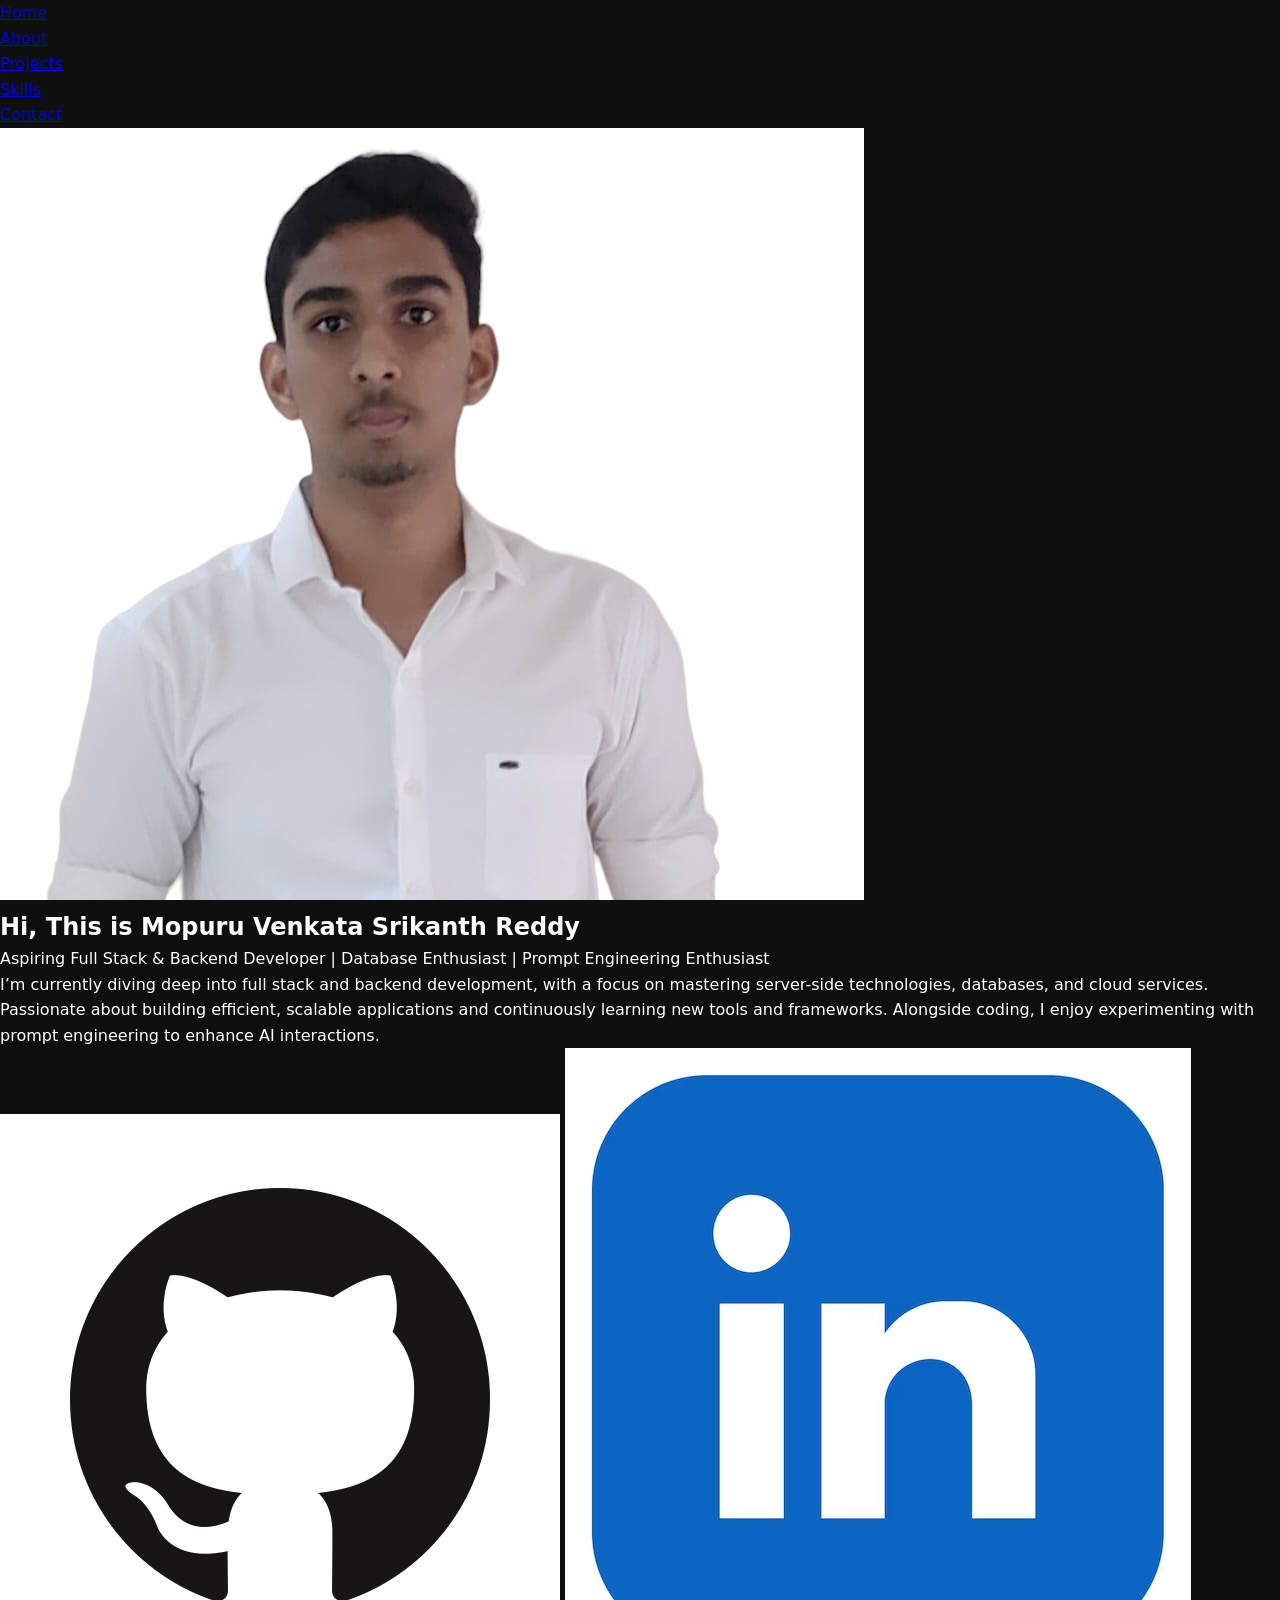
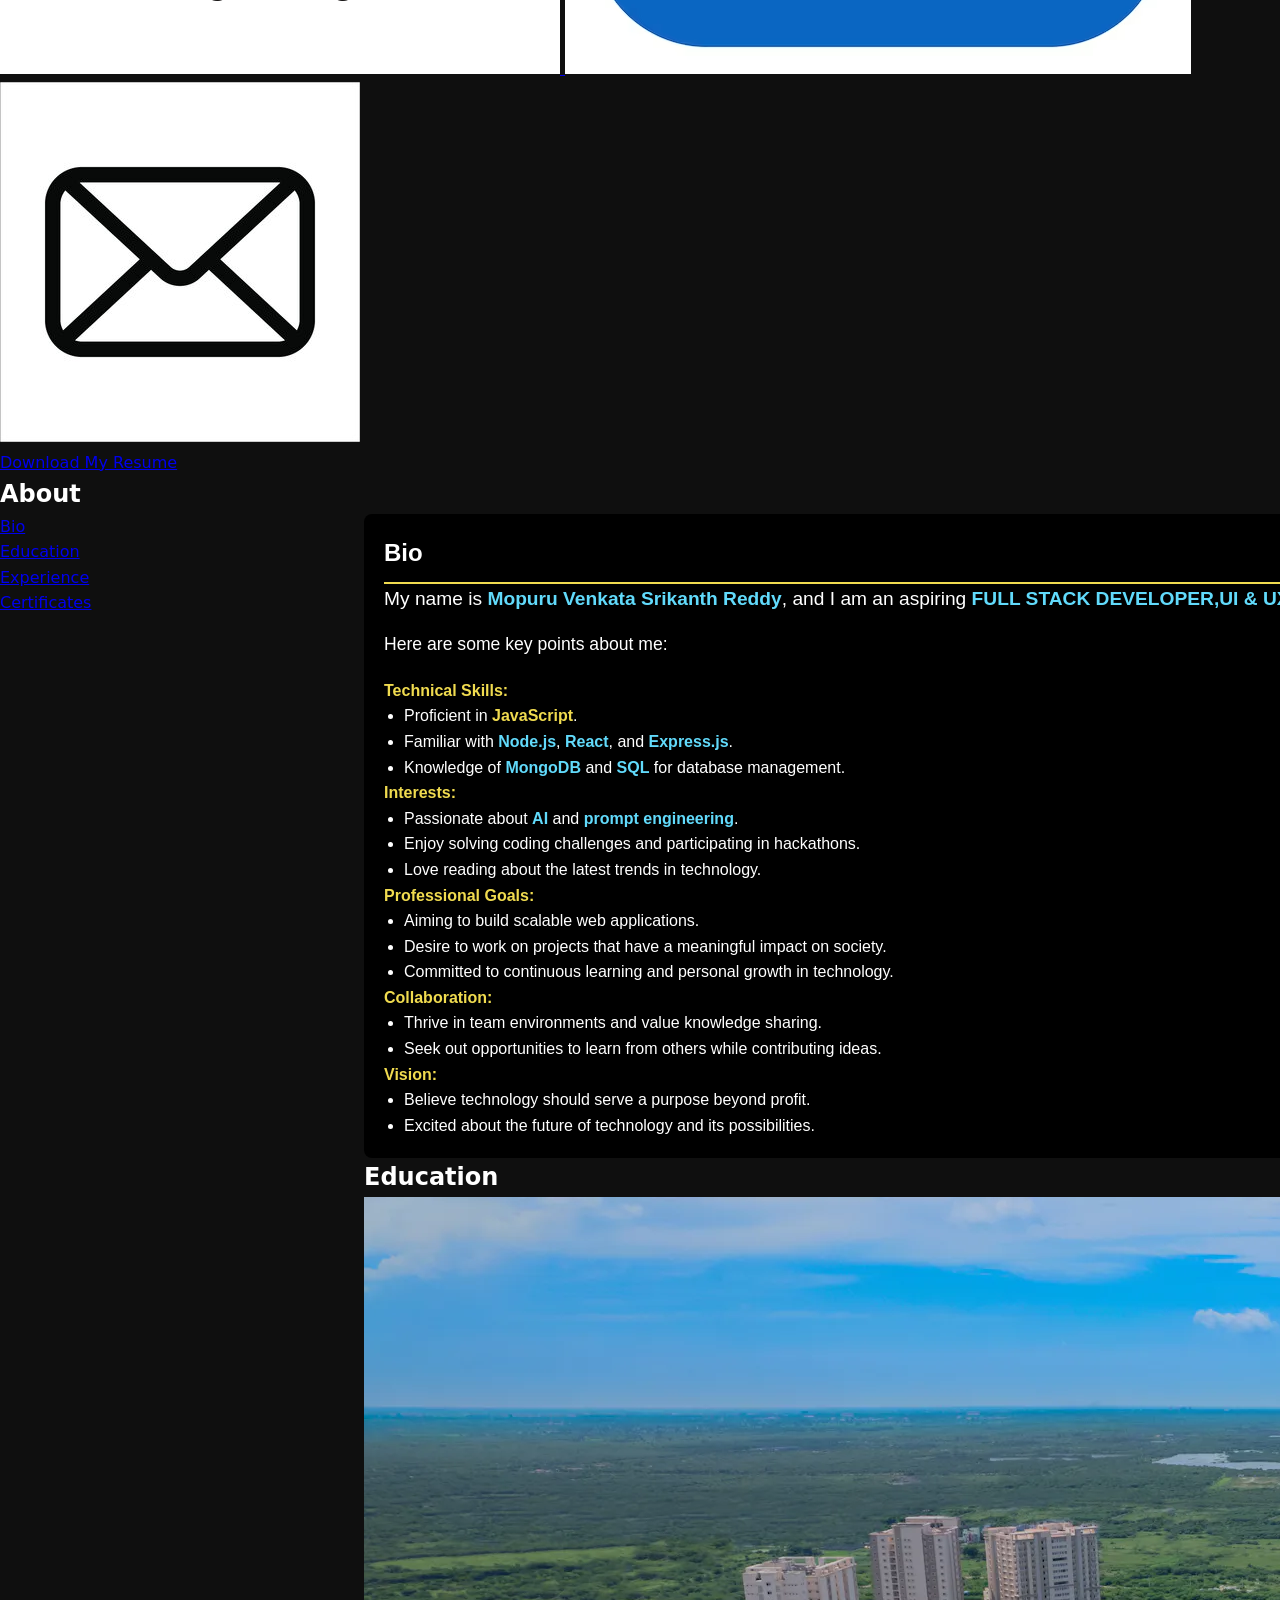
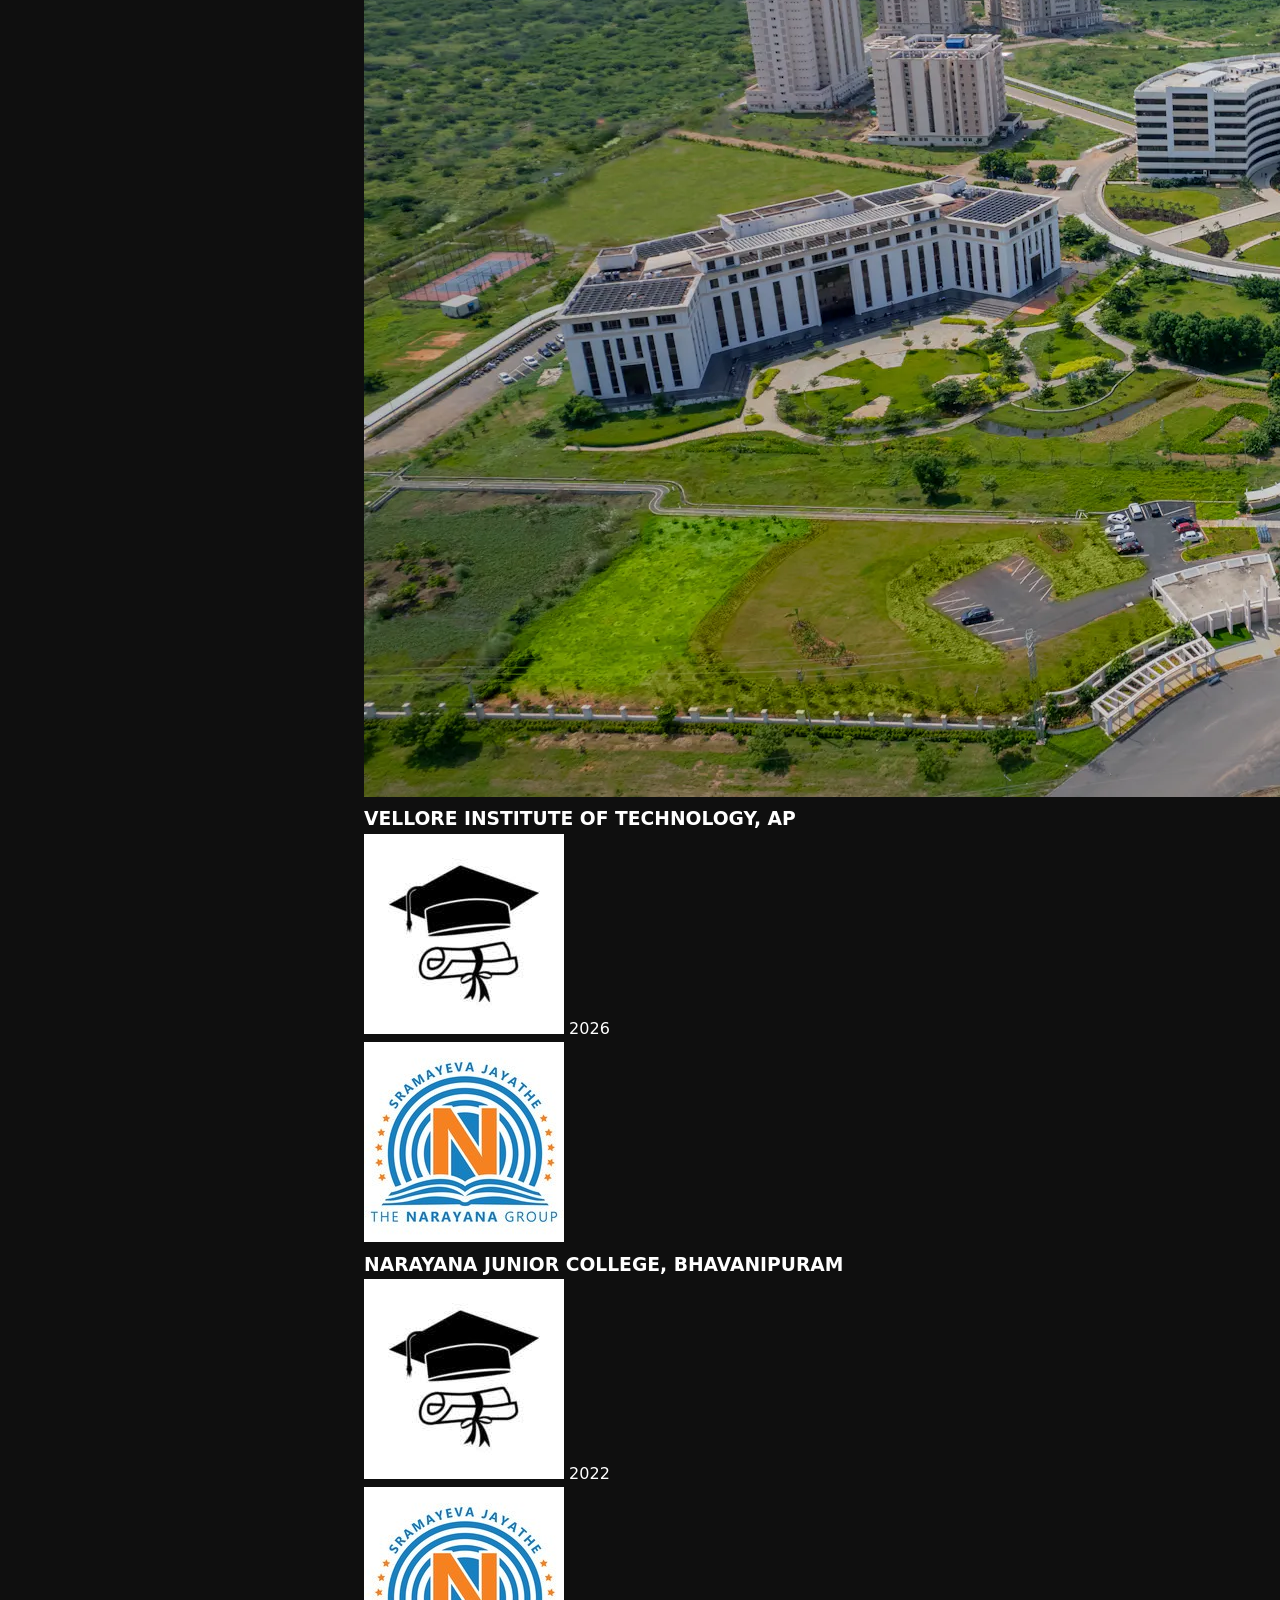
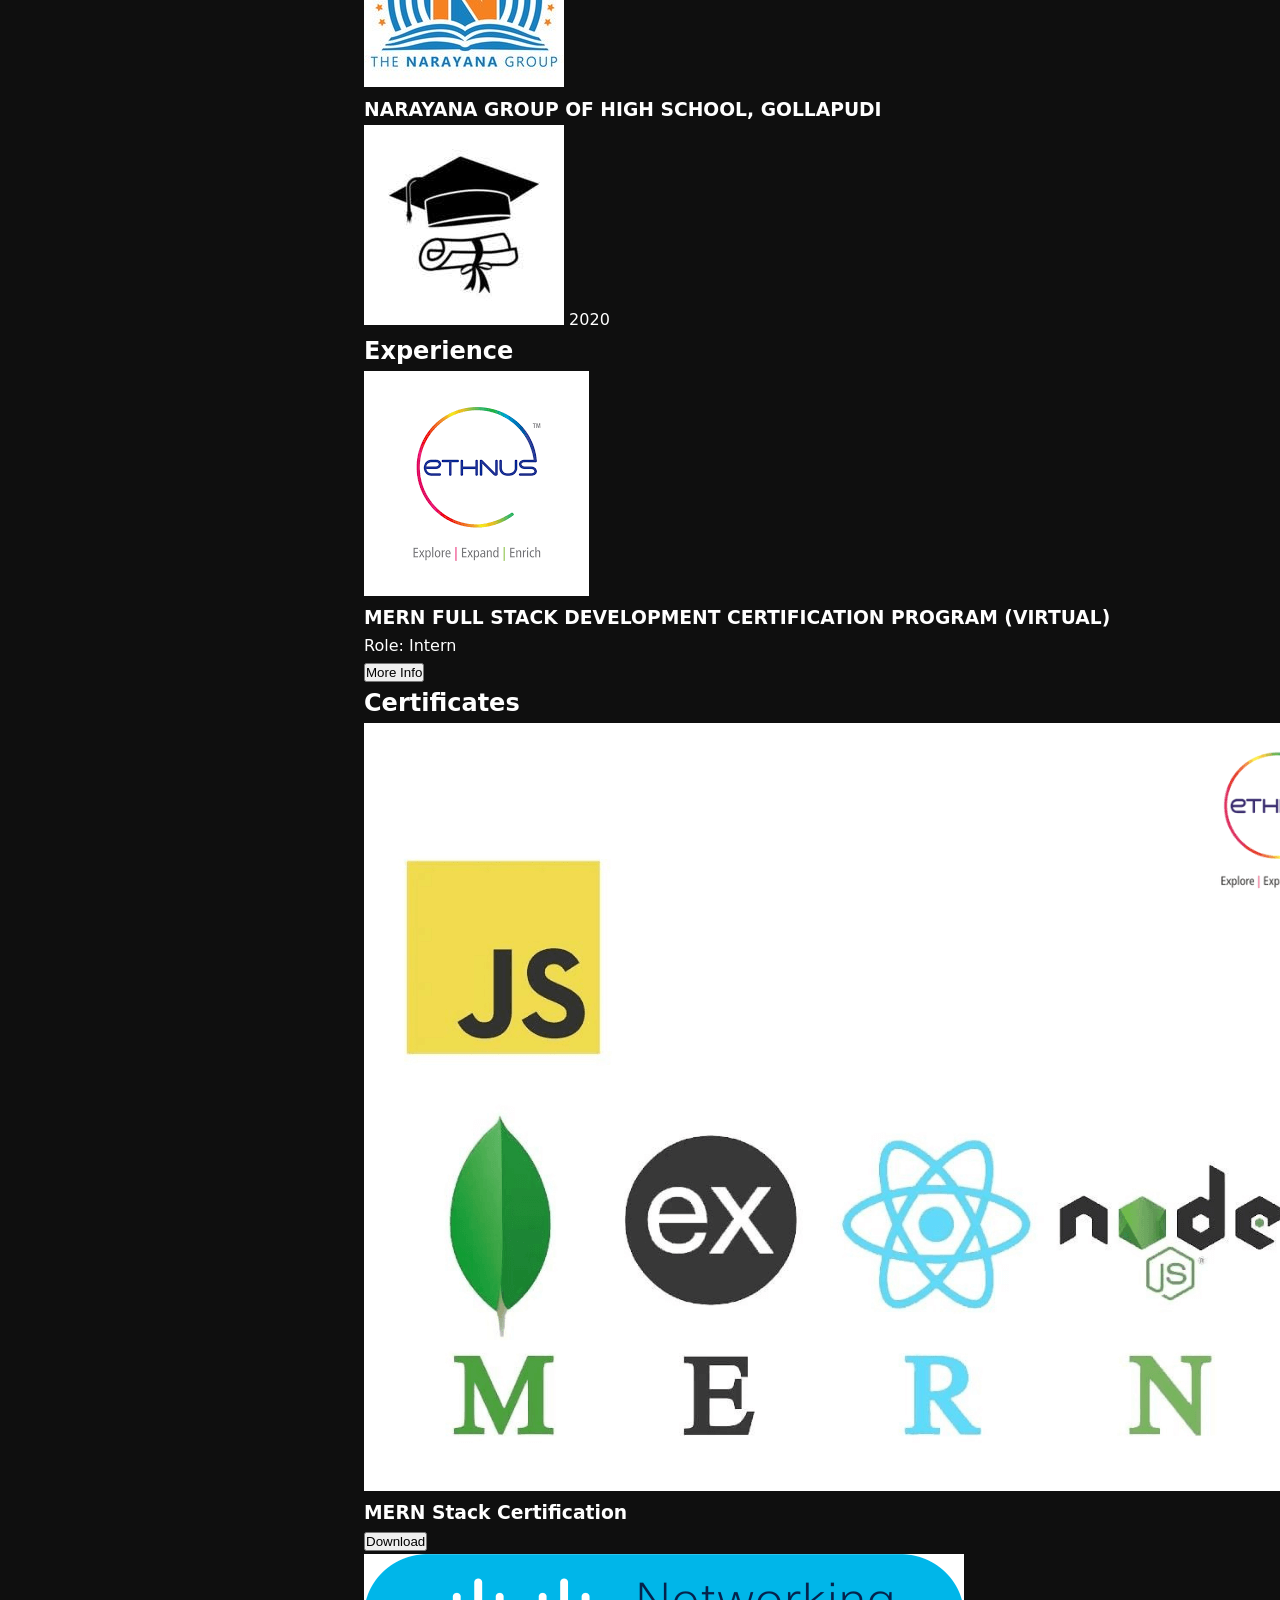
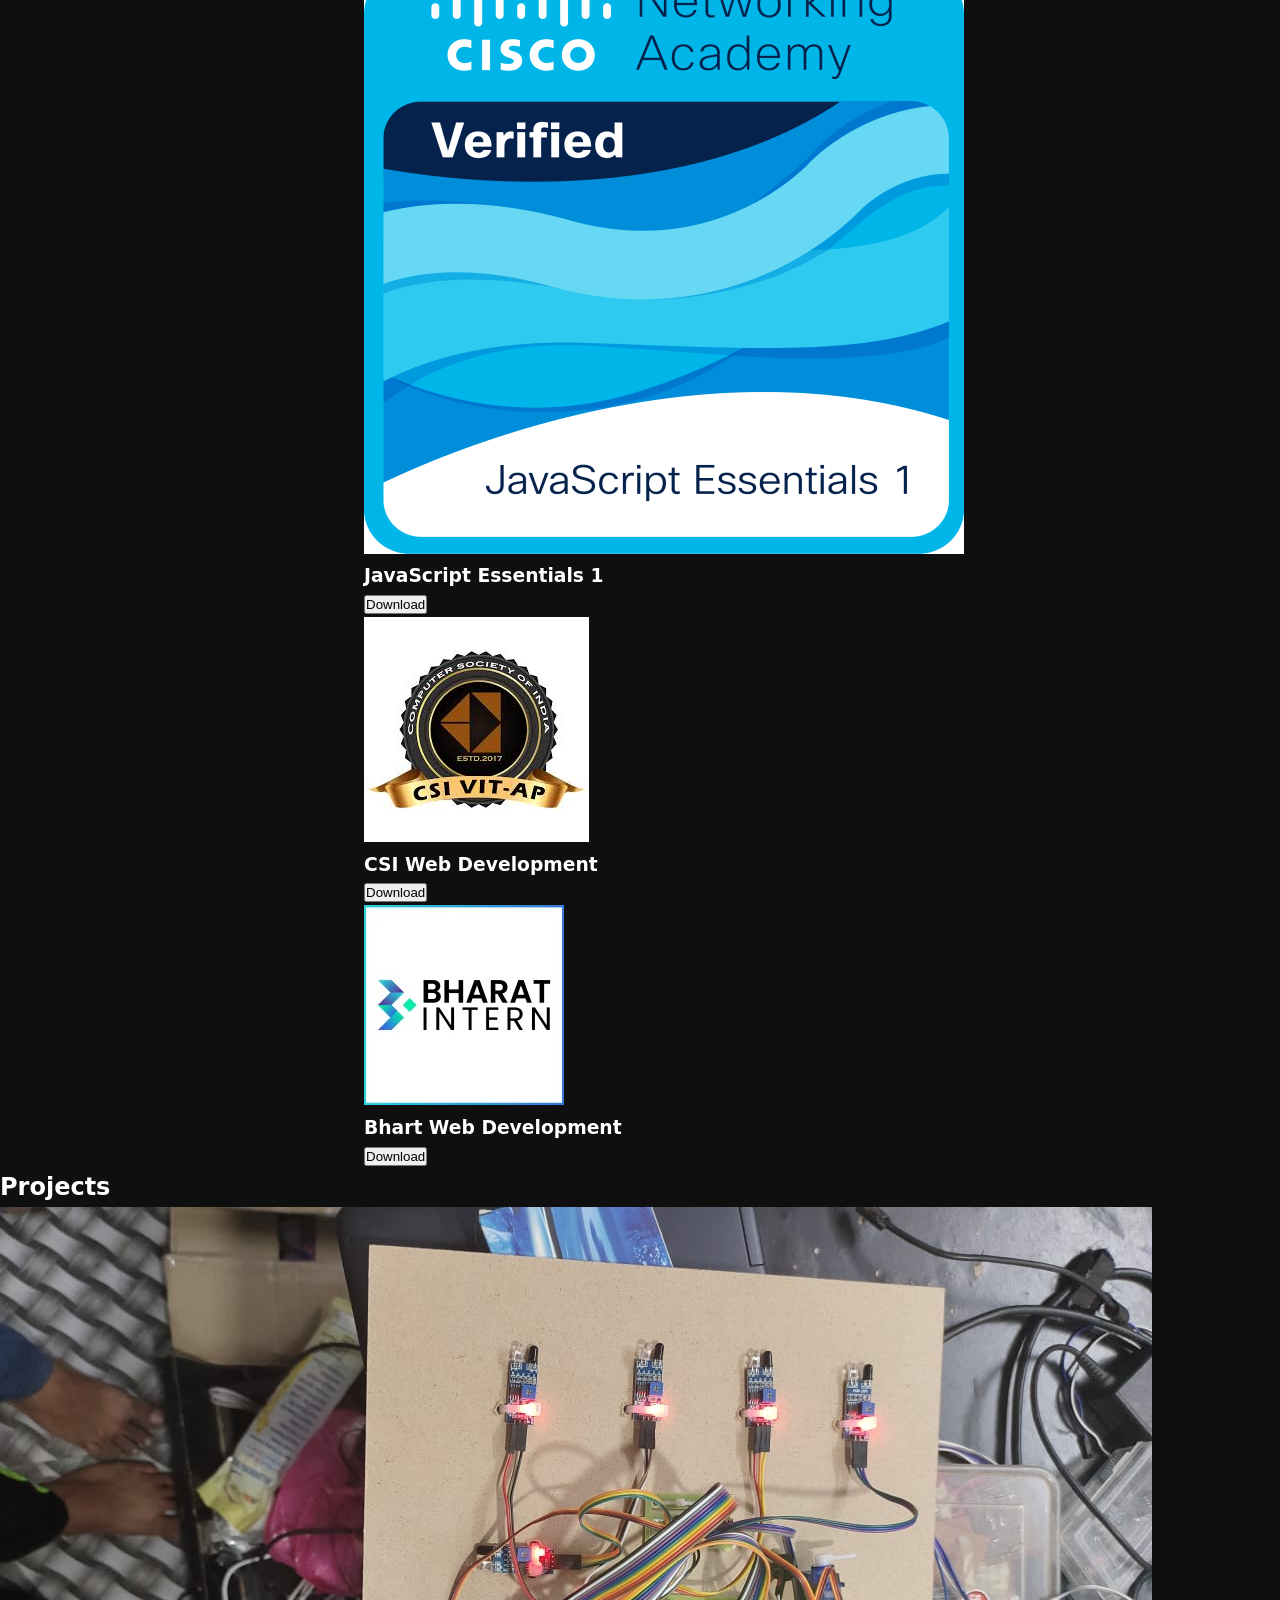
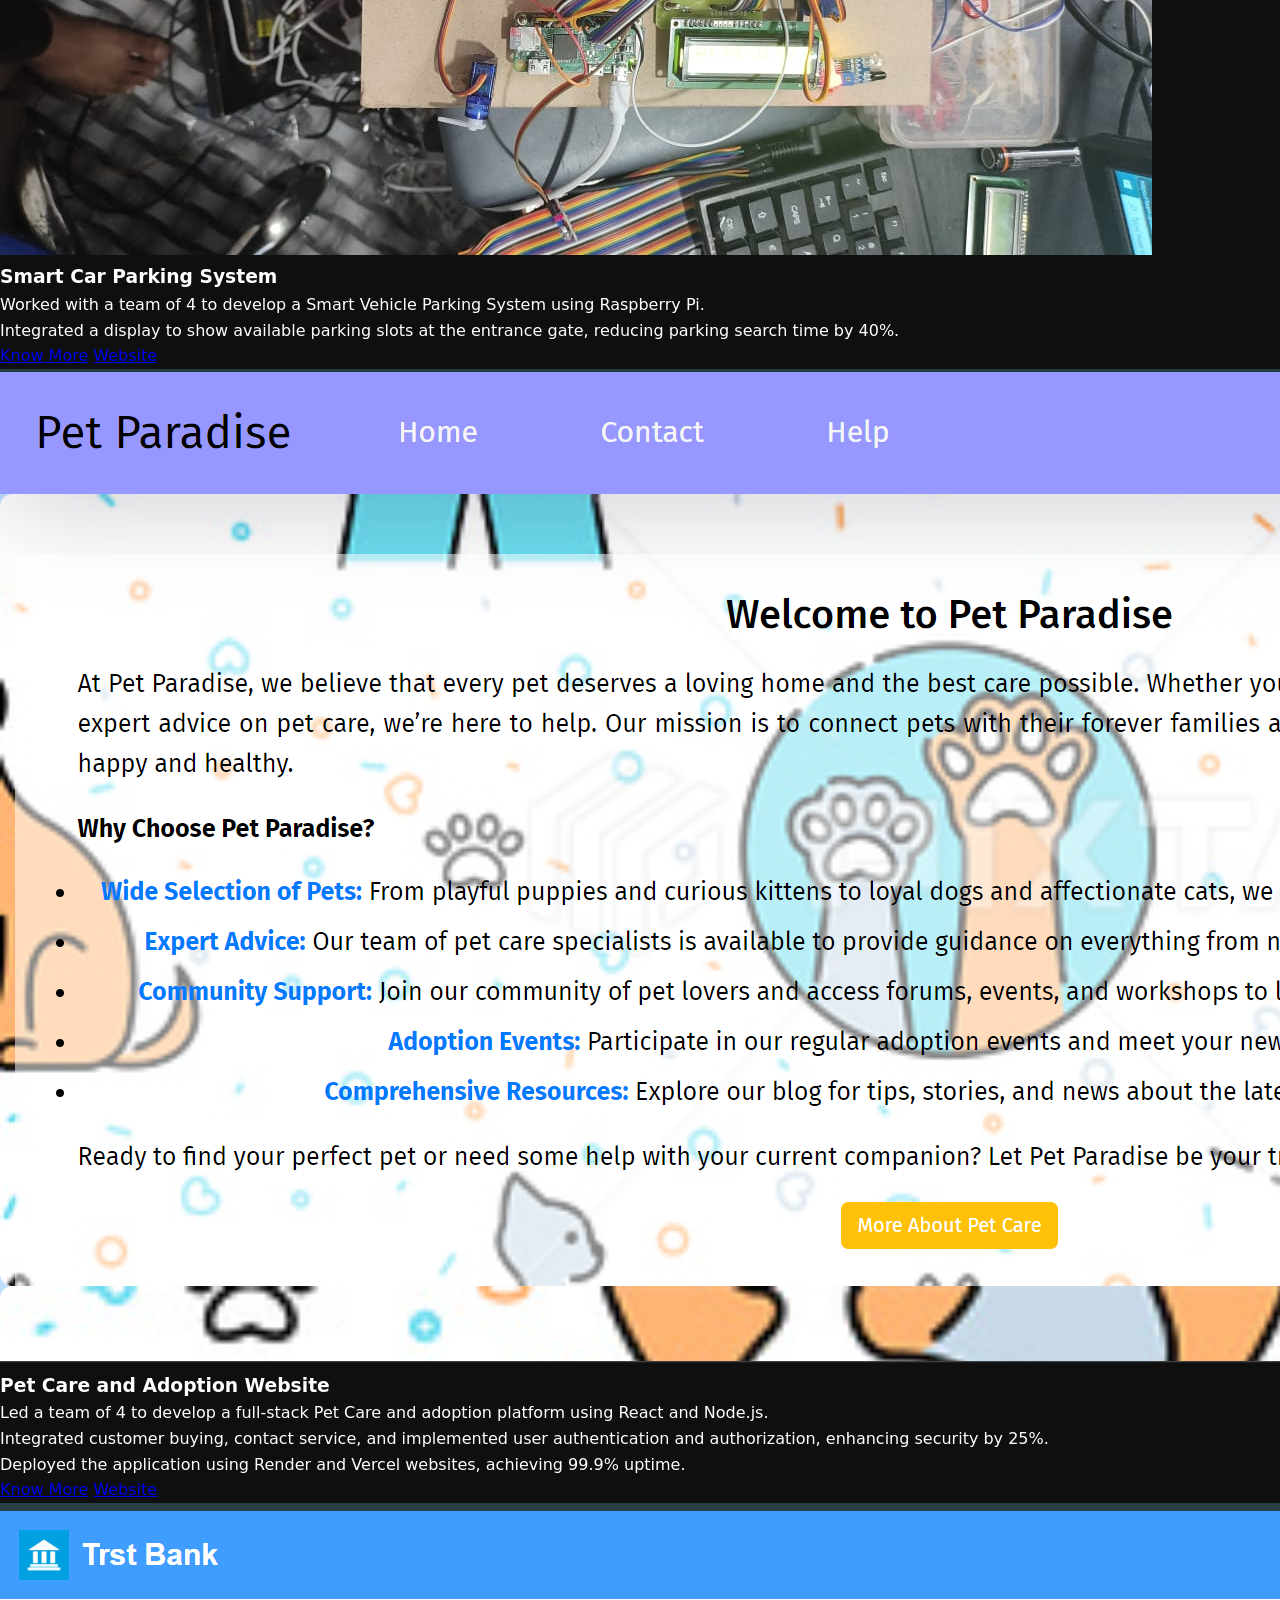
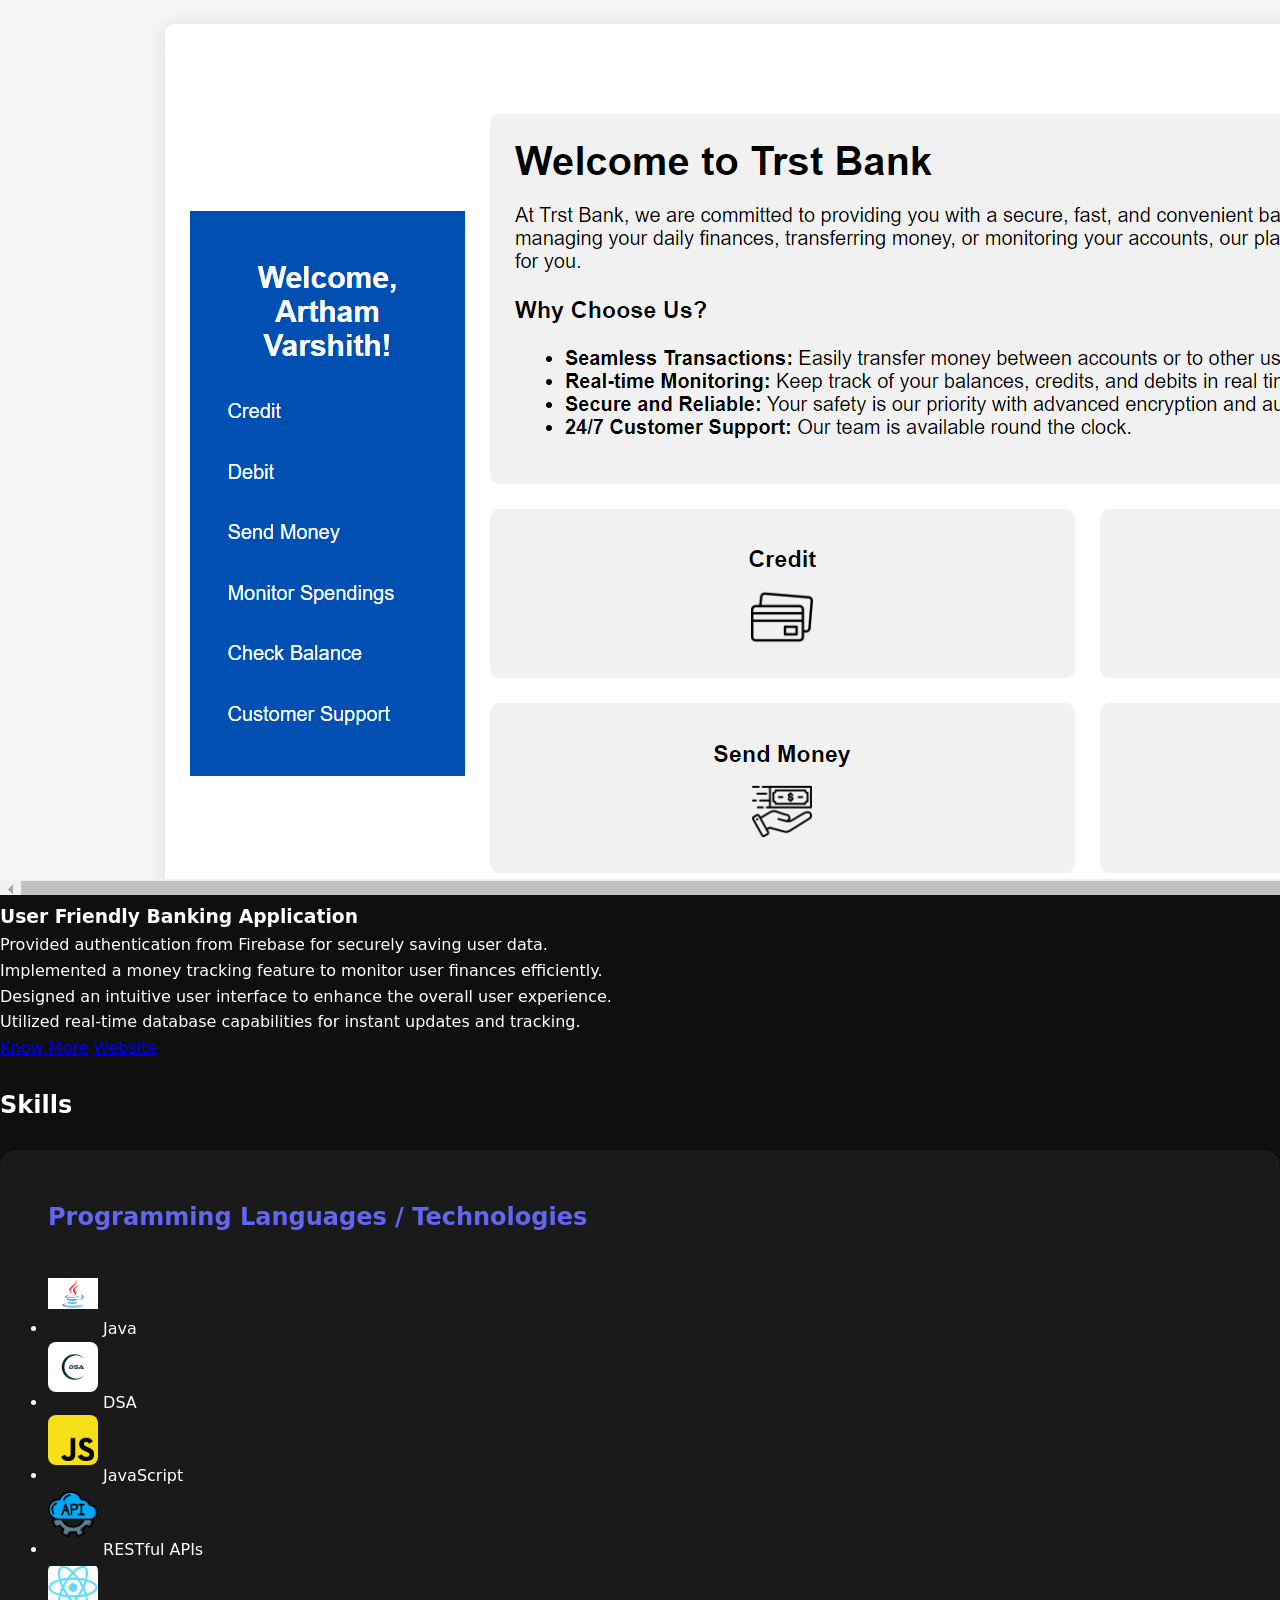
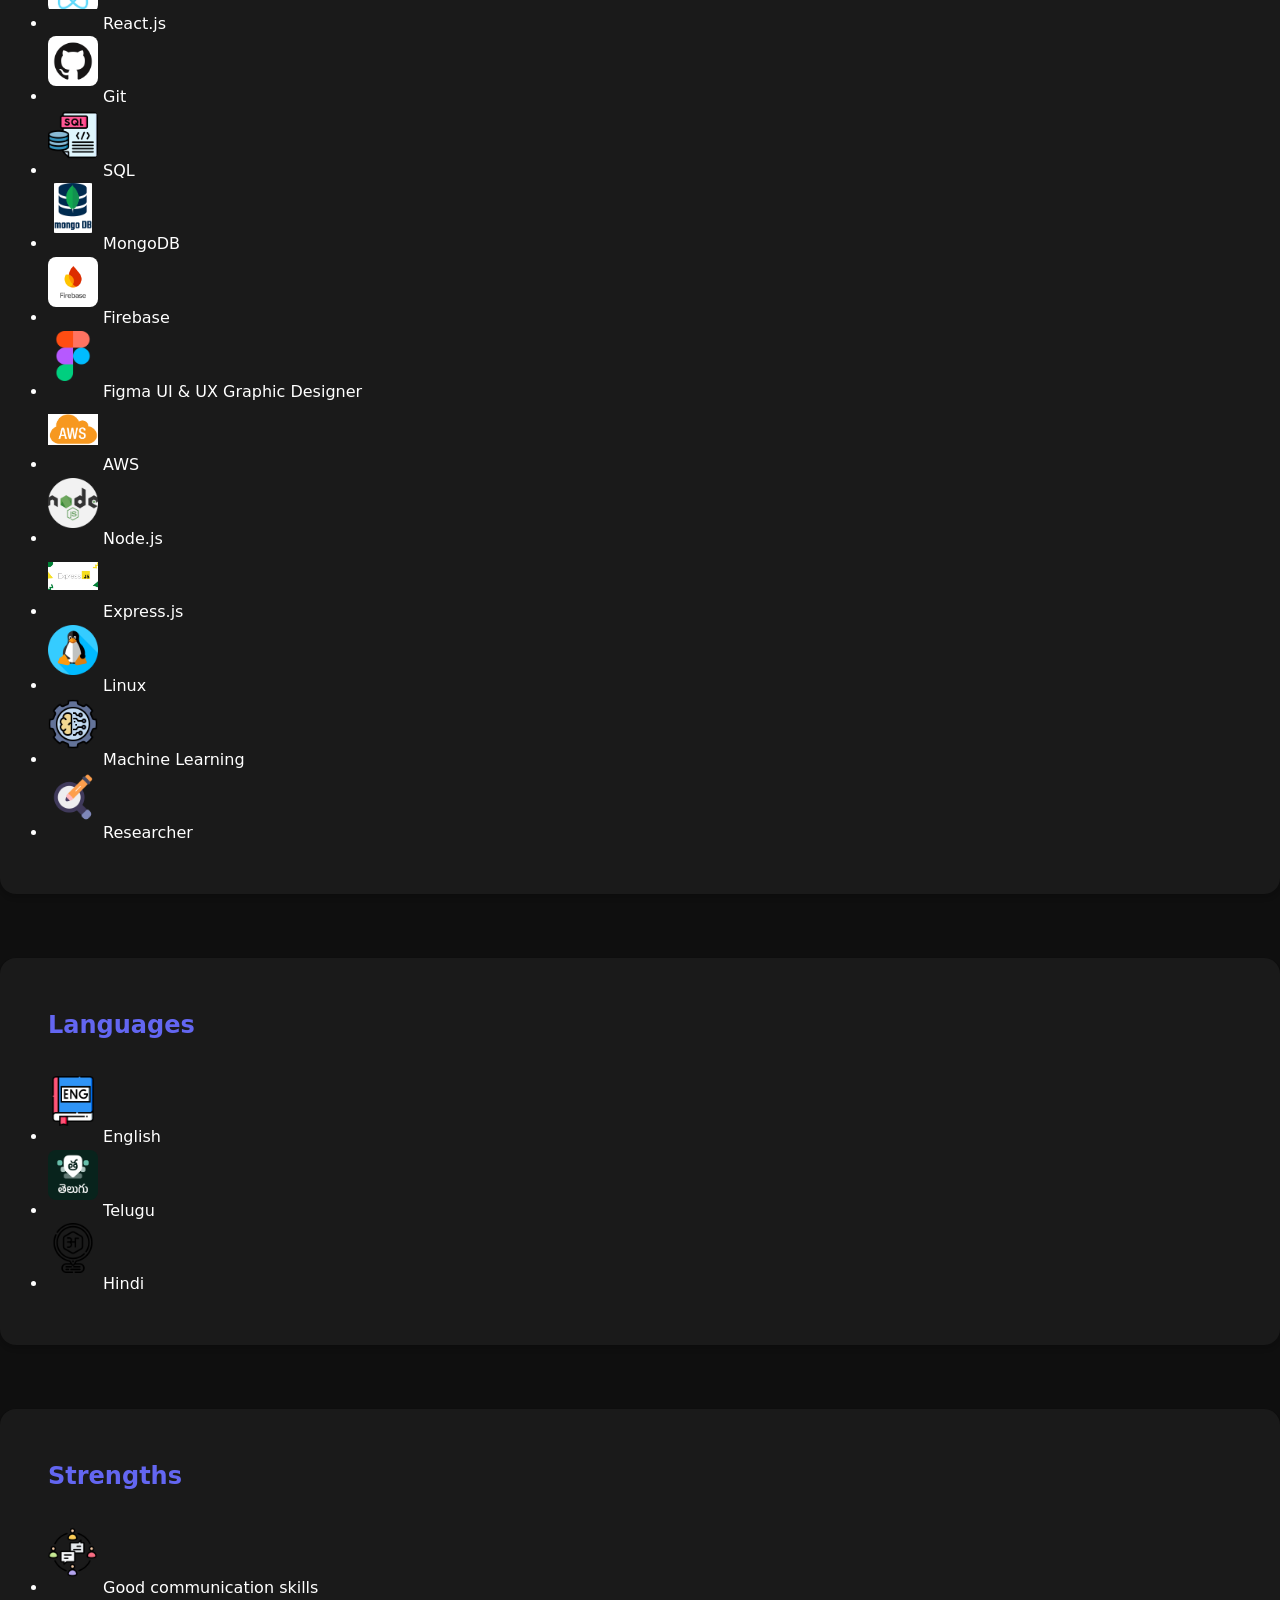
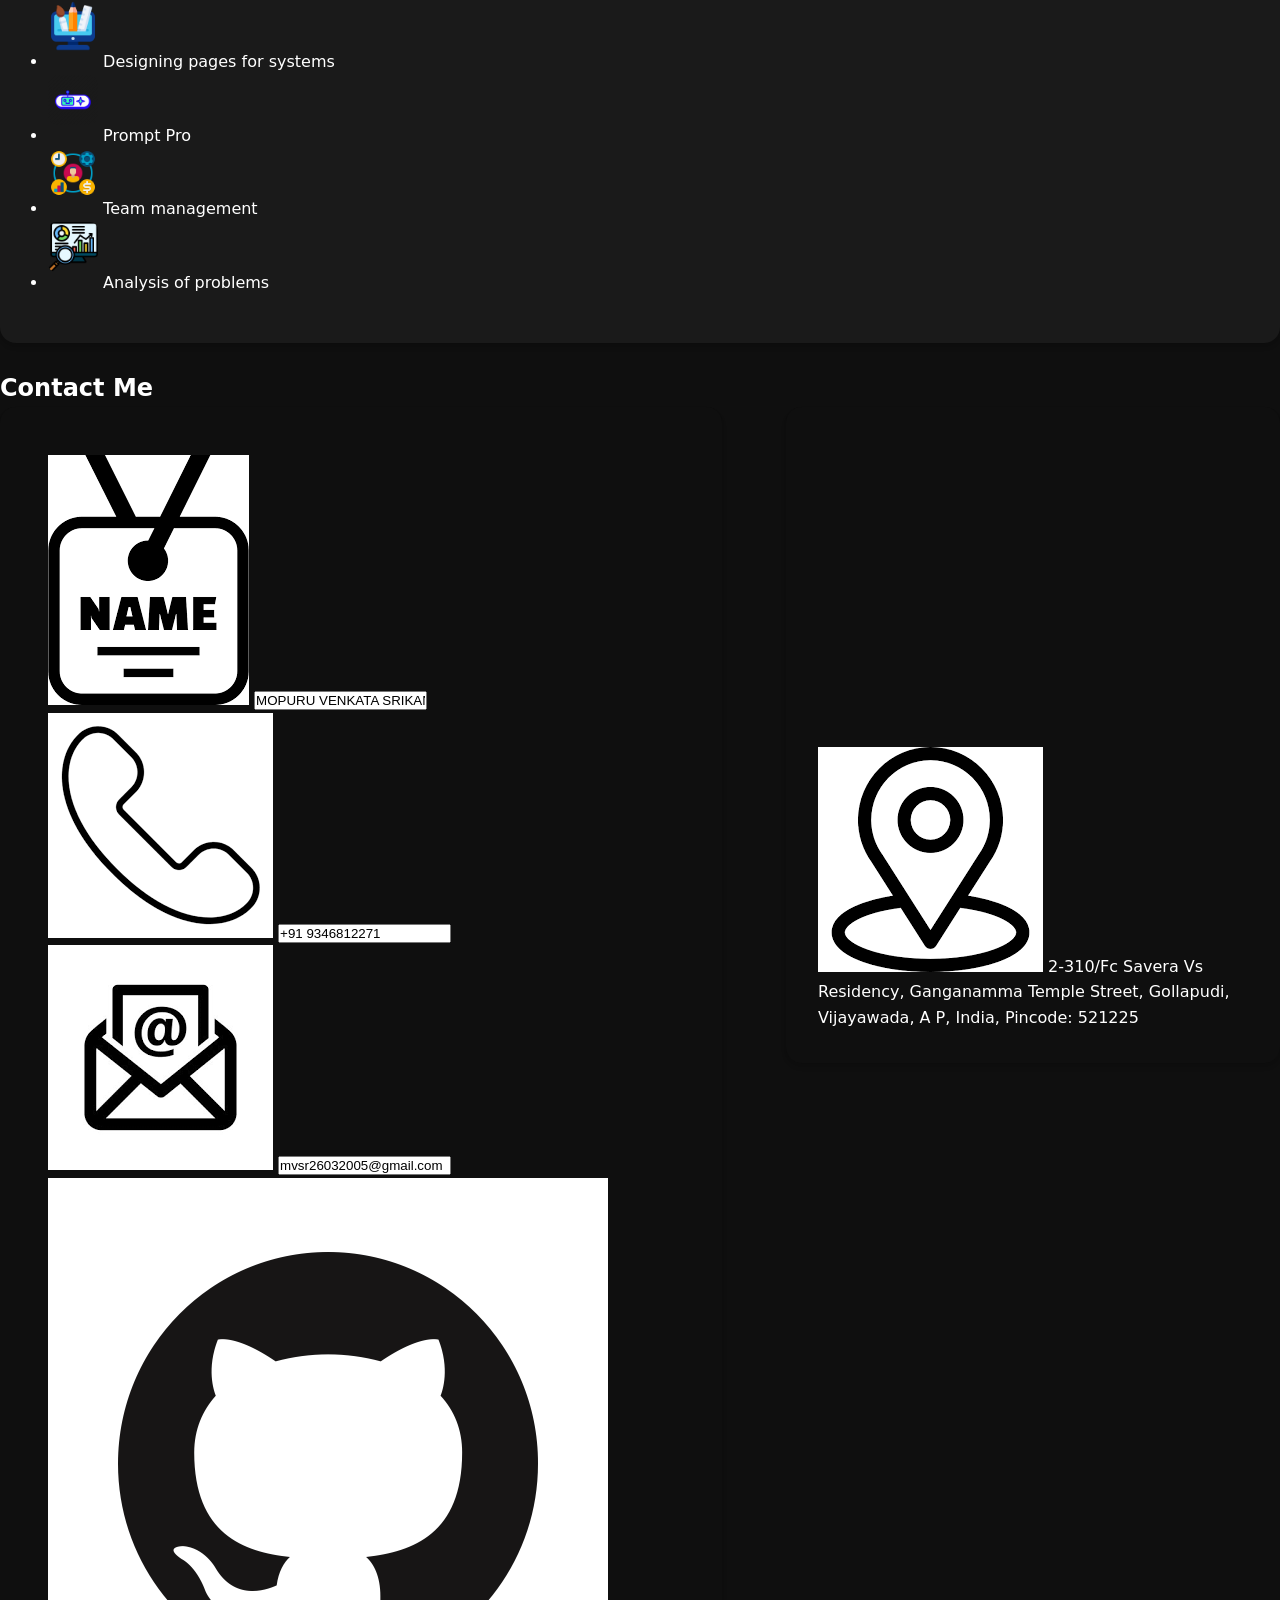
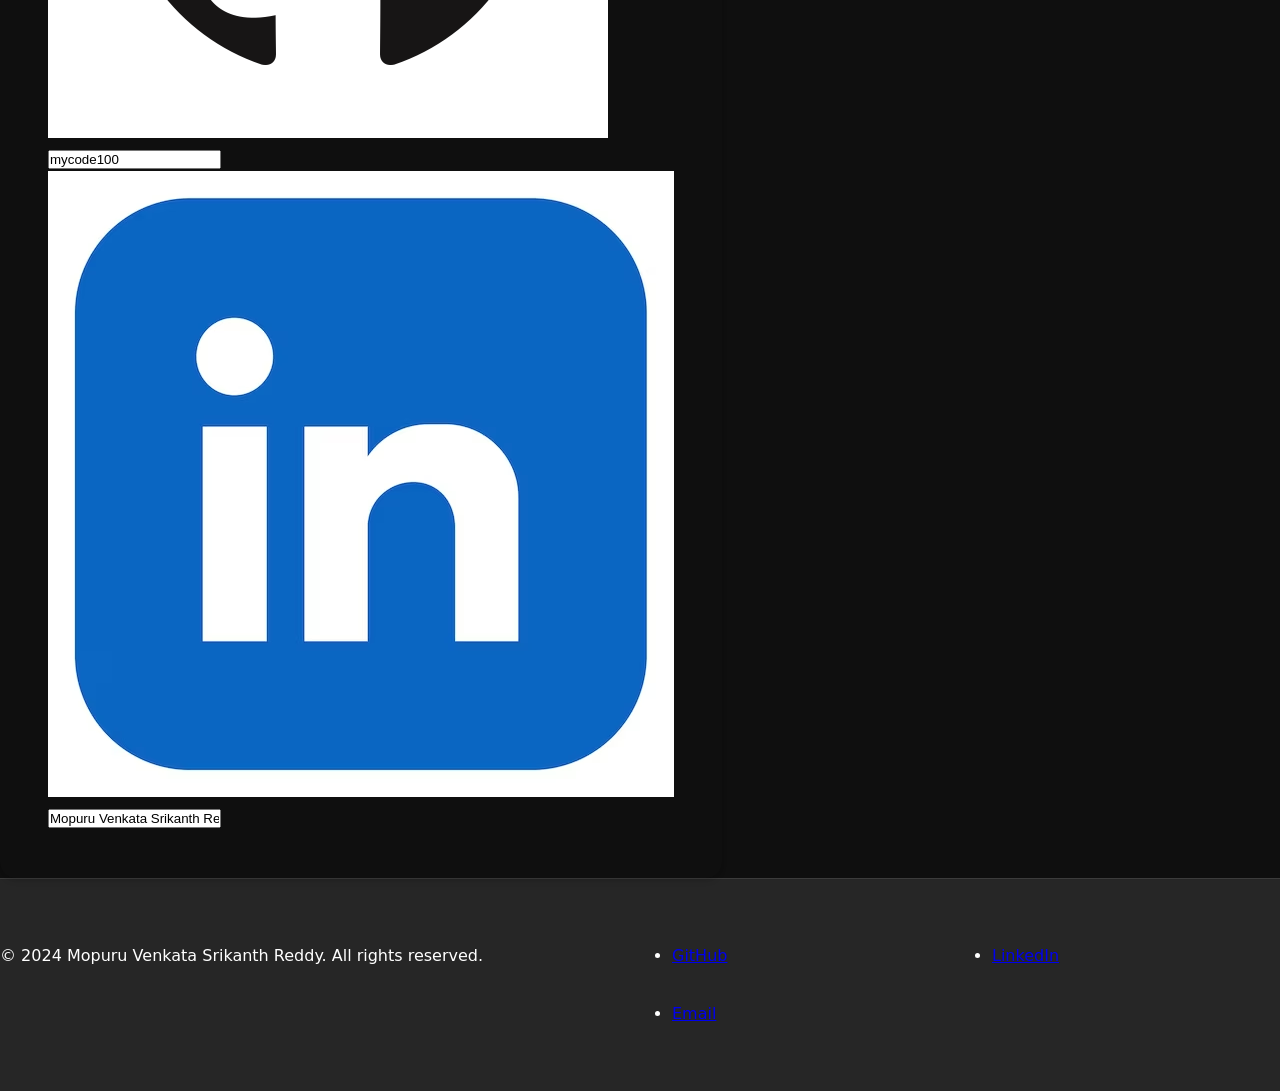
<file: portfolio.html>
<!DOCTYPE html>
<html lang="en">

<head>
    <meta charset="UTF-8">
    <meta name="viewport" content="width=device-width, initial-scale=1.0">
    <title>Mopuru Venkata Srikanth Reddy Portfolio</title>
    <link rel="stylesheet" href="styles.css">
</head>

<body>
    <header>
        <nav>
            <ul>
                <li><a href="#home">Home</a></li>
                <li><a href="#about">About</a></li>
                <li><a href="#projects">Projects</a></li>
                <li><a href="#skills">Skills</a></li>
                <li><a href="#contact">Contact</a></li>
            </ul>
        </nav>
    </header>
    <main>
        <!-- Home Section -->
        <section id="home">
            <div class="home-container">
                <div class="left-side">
                    <div class="photo-container">
                        <img src="new phto.jpg" alt="Your Photo">
                    </div>
                </div>

                <div class="right-side">
                    <h1>Hi, This is Mopuru Venkata Srikanth Reddy</h1>
                    <h2 class="typing-animation">
                        <span class="job-title"></span>
                    </h2>
                    <p class="bio">Aspiring Full Stack & Backend Developer | Database Enthusiast | Prompt Engineering Enthusiast</p>
                    <p class="description">
                        I’m currently diving deep into full stack and backend development, with a focus on mastering
                        server-side technologies, databases, and cloud services. Passionate about building efficient, scalable
                        applications and continuously learning new tools and frameworks. Alongside coding, I enjoy experimenting with
                        prompt engineering to enhance AI interactions.
                    </p>
                    <div class="social-icons">
                        <a href="https://github.com/mycode100" target="_blank">
                            <img src="git.png" alt="GitHub" class="icon">
                        </a>
                        <a href="https://www.linkedin.com/in/mopuru-venkata-srikanth-reddy-3010b4267/" target="_blank">
                            <img src="linked.avif" alt="LinkedIn" class="icon">
                        </a>
                        <a href="mailto:mvsr26032005@gmail.com">
                            <img src="mail.jpg" alt="Mail" class="icon">
                        </a>
                    </div>
                    <div class="resume-container">
                        <a href="https://docs.google.com/document/d/19rHNb-CQiJ3oaM-Nf8dnUlSmCLIfqeBQ/export?format=pdf"
                            class="resume-button" download>Download My Resume</a>
                    </div>
                </div>
            </div>
        </section>
        <!-- About Section -->
        <section id="about">
            <h1 class="about-heading">About</h1>
            <div class="about-container">
                <nav class="sidebar">
                    <ul>
                        <li><a href="#" data-content="bio">Bio</a></li>
                        <li><a href="#" data-content="education">Education</a></li>
                        <li><a href="#" data-content="experience">Experience</a></li>
                        <li><a href="#" data-content="certificates">Certificates</a></li>
                    </ul>
                </nav>
                <div class="content">
                    <div id="bio" class="content-section active" style="background-color: #000; color: #fff; padding: 20px; border-radius: 8px; font-family: 'Arial', sans-serif;">
                        <h2 style="color: white; border-bottom: 2px solid #f0db4f; padding-bottom: 10px;">Bio</h2>
                        <p style="font-size: 1.2em; margin-bottom: 15px;">
                            My name is <strong style="color: #61dafb;">Mopuru Venkata Srikanth Reddy</strong>, and I am an aspiring <strong style="color: #61dafb;">FULL STACK DEVELOPER,UI & UX GRAPHIC DESIGNER AND PROMT ENGINEER</strong>.
                        </p>
                        <p style="font-size: 1.1em; margin-bottom: 20px;">Here are some key points about me:</p>
                        <ul style="list-style-type: none; padding-left: 0;">
                            <li><strong style="color: #f0db4f;">Technical Skills:</strong>
                                <ul style="list-style-type: disc; margin-left: 20px;">
                                    <li>Proficient in <strong style="color: #f0db4f;">JavaScript</strong>.</li>
                                    <li>Familiar with <strong style="color: #61dafb;">Node.js</strong>, <strong style="color: #61dafb;">React</strong>, and <strong style="color: #61dafb;">Express.js</strong>.</li>
                                    <li>Knowledge of <strong style="color: #61dafb;">MongoDB</strong> and <strong style="color: #61dafb;">SQL</strong> for database management.</li>
                                </ul>
                            </li>
                            <li><strong style="color: #f0db4f;">Interests:</strong>
                                <ul style="list-style-type: disc; margin-left: 20px;">
                                    <li>Passionate about <strong style="color: #61dafb;">AI</strong> and <strong style="color: #61dafb;">prompt engineering</strong>.</li>
                                    <li>Enjoy solving coding challenges and participating in hackathons.</li>
                                    <li>Love reading about the latest trends in technology.</li>
                                </ul>
                            </li>
                            <li><strong style="color: #f0db4f;">Professional Goals:</strong>
                                <ul style="list-style-type: disc; margin-left: 20px;">
                                    <li>Aiming to build scalable web applications.</li>
                                    <li>Desire to work on projects that have a meaningful impact on society.</li>
                                    <li>Committed to continuous learning and personal growth in technology.</li>
                                </ul>
                            </li>
                            <li><strong style="color: #f0db4f;">Collaboration:</strong>
                                <ul style="list-style-type: disc; margin-left: 20px;">
                                    <li>Thrive in team environments and value knowledge sharing.</li>
                                    <li>Seek out opportunities to learn from others while contributing ideas.</li>
                                </ul>
                            </li>
                            <li><strong style="color: #f0db4f;">Vision:</strong>
                                <ul style="list-style-type: disc; margin-left: 20px;">
                                    <li>Believe technology should serve a purpose beyond profit.</li>
                                    <li>Excited about the future of technology and its possibilities.</li>
                                </ul>
                            </li>
                        </ul>
                    </div>
                    
                    <div id="education" class="content-section">
                        <h2>Education</h2>
                        <div class="card-container">
                            <div class="card" onclick="window.location='https://vitap.ac.in/'">
                                <img src="./vit.webp" alt="College" class="card-image">
                                <div class="card-info">
                                    <h3>VELLORE INSTITUTE OF TECHNOLOGY, AP</h3>
                                    <div class="card-icon">
                                        <img src="./gd.jpg" alt="Graduation" class="icon"> 2026
                                    </div>
                                </div>
                            </div>
                            <div class="card" onclick="window.location='https://maps.app.goo.gl/UVzdEzJq21gvKxr39'">
                                <img src="./nc.jpg" alt="Graduation" class="card-image">
                                <div class="card-info">
                                    <h3>NARAYANA JUNIOR COLLEGE, BHAVANIPURAM</h3>
                                    <div class="card-icon">
                                        <img src="./gd.jpg" alt="Graduation" class="icon"> 2022
                                    </div>
                                </div>
                            </div>
                            <div class="card" onclick="window.location='https://maps.app.goo.gl/MkGKPNykV6YuN9hRA'">
                                <img src="./nc.jpg" alt="School" class="card-image">
                                <div class="card-info">
                                    <h3>NARAYANA GROUP OF HIGH SCHOOL, GOLLAPUDI</h3>
                                    <div class="card-icon">
                                        <img src="./gd.jpg" alt="Graduation" class="icon"> 2020
                                    </div>
                                </div>
                            </div>
                        </div>
                    </div>
                    <div id="experience" class="content-section">
                        <h2>Experience</h2>
                        <div class="card-container">
                            <div class="card" onclick="window.location='your-internship-link.com'">
                                <img src="./ethnus.png" alt="Internship" class="card-image">
                                <div class="card-info">
                                    <h3>MERN FULL STACK DEVELOPMENT CERTIFICATION PROGRAM (VIRTUAL)</h3>
                                    <p>Role: Intern</p>
                                    <button onclick="window.open('https://codemithra.com/', '_blank');">More Info</button>
                                </div>
                            </div>
                        </div>
                    </div>
                    <div id="certificates" class="content-section">
                        <h2>Certificates</h2>
                        <div class="card-container">
                            <div class="card">
                                <img src="./mern.png" alt="Certificate" class="card-image">
                                <div class="card-info">
                                    <h3>MERN Stack Certification</h3>
                                    <button
                                        onclick="window.open('https://drive.google.com/file/d/1ar-VuxP75Wfbn7CbrBjEMTfimjUt02xH/view?usp=sharing', '_blank');">Download</button>
                                </div>
                            </div>
                            <div class="card">
                                <img src="./cisco.png" alt="Certificate" class="card-image">
                                <div class="card-info">
                                    <h3>JavaScript Essentials 1</h3>
                                    <button
                                        onclick="window.open('https://drive.google.com/file/d/1y38UPcbvFBkygeMcOlxRznFJyUMVWbqM/view?usp=sharing', '_blank');">Download</button>
                                </div>
                            </div>
                            <div class="card">
                                <img src="./csi.jpg" alt="Certificate" class="card-image">
                                <div class="card-info">
                                    <h3>CSI Web Development</h3>
                                    <button
                                        onclick="window.open('https://drive.google.com/file/d/1tOXTNJx4eleGnsM1j9Izx2Ar9pO3eDka/view?usp=sharing', '_blank');">Download</button>
                                </div>
                            </div>
                            <div class="card">
                                <img src="./bharat.jpg" alt="Certificate" class="card-image">
                                <div class="card-info">
                                    <h3>Bhart Web Development</h3>
                                    <button
                                        onclick="window.open('https://drive.google.com/file/d/1PnsbGIqG2U7NNtf13yu996soaULEjPoW/view?usp=sharing', '_blank');">Download</button>
                                </div>
                            </div>
                        </div>
                    </div>
                </div>
            </div>
        </section>
        <section id="projects">
            <h1 class="about-heading">Projects</h1>
            <div class="projects-container"> <!-- Main big container -->
                <!-- Smart Car Parking -->
                <div class="proj-card">
                    <img src="./smpark.jpg" alt="Smart Car Parking" class="proj-image">
                    <div class="proj-content">
                        <h3>Smart Car Parking System</h3>
                        <p>Worked with a team of 4 to develop a Smart Vehicle Parking System using Raspberry Pi.</p>
                        <p>Integrated a display to show available parking slots at the entrance gate, reducing parking search time by 40%.</p>
                        <div class="proj-buttons">
                            <a href="https://github.com/mycode100/Smart-parking-system-using-raspbery-pi" class="proj-btn">Know More</a>
                            <a href="https://drive.google.com/file/d/1ZiCLYVh47UkPW9M1PDEX8Fmzl0Zyygll/view?usp=sharing" class="proj-btn">Website</a>
                        </div>
                    </div>
                </div>
            
                <!-- Pet Care and Pet Adoption Website -->
                <div class="proj-card">
                    <img src="./pet.png" alt="Pet Care and Adoption Website" class="proj-image">
                    <div class="proj-content">
                        <h3>Pet Care and Adoption Website</h3>
                        <p>Led a team of 4 to develop a full-stack Pet Care and adoption platform using React and Node.js.</p>
                        <p>Integrated customer buying, contact service, and implemented user authentication and authorization, enhancing security by 25%.</p>
                        <p>Deployed the application using Render and Vercel websites, achieving 99.9% uptime.</p>
                        <div class="proj-buttons">
                            <a href="https://github.com/mycode100/pet-care-website-frontend" class="proj-btn">Know More</a>
                            <a href="https://pet-care-website-frontend.vercel.app/" class="proj-btn">Website</a>
                        </div>
                    </div>
                </div>
            
                <!-- User Friendly Banking Application -->
                <div class="proj-card">
                    <img src="./bank.png" alt="User Friendly Banking Application" class="proj-image">
                    <div class="proj-content">
                        <h3>User Friendly Banking Application</h3>
                        <p>Provided authentication from Firebase for securely saving user data.</p>
                        <p>Implemented a money tracking feature to monitor user finances efficiently.</p>
                        <p>Designed an intuitive user interface to enhance the overall user experience.</p>
                        <p>Utilized real-time database capabilities for instant updates and tracking.</p>
                        <div class="proj-buttons">
                            <a href="https://github.com/mycode100/Bank-Apl-with-Front-and-Backend" class="proj-btn">Know More</a>
                            <a href="https://bank-apl-with-front-and-backend.vercel.app/" class="proj-btn">Website</a>
                        </div>
                    </div>
                </div>
            </div>
        </section>
        
        <section id="skills">
            <div id="skills_bg">
                <br>
                <h1 class="about-heading">Skills</h1>
                <br>
                <div class="skills-container">
                    <div class="skills-category">
                        <h3>Programming Languages / Technologies</h3>
                        <ul class="skills-list">
                            <li><img src="./java.jpg" alt="Java Icon" class="skill-icon"> Java</li>
                            <li><img src="./dsa.webp" alt="DSA Icon" class="skill-icon"> DSA</li>
                            <li><img src="./js.png" alt="JavaScript Icon" class="skill-icon"> JavaScript</li>
                            <li><img src="./api.png" alt="RESTful APIs Icon" class="skill-icon"> RESTful APIs</li>
                            <li><img src="./react.png" alt="React Icon" class="skill-icon"> React.js</li>
                            <li><img src="./git.png" alt="Git Icon" class="skill-icon"> Git</li>
                            <li><img src="./sql.png" alt="MySQL Icon" class="skill-icon"> SQL</li>
                            <li><img src="./mongo.png" alt="MongoDB Icon" class="skill-icon"> MongoDB</li>
                            <li><img src="./fire.png" alt="Firebase Icon" class="skill-icon"> Firebase</li>
                            <li><img src="./figma.png" alt="Figma Icon" class="skill-icon"> Figma UI & UX Graphic Designer</li>
                            <li><img src="./aws.png" alt="AWS Icon" class="skill-icon"> AWS</li>
                            <li><img src="./node.png" alt="Node.js Icon" class="skill-icon"> Node.js</li>
                            <li><img src="./express.jpg" alt="Express.js Icon" class="skill-icon"> Express.js</li>
                            <li><img src="./linux.png" alt="Linux Icon" class="skill-icon"> Linux</li>
                            <li><img src="./ml.png" alt="Machine Learning Icon" class="skill-icon"> Machine Learning</li>
                            <li><img src="./research.png" alt="Research Icon" class="skill-icon"> Researcher</li>
                        </ul>
                    </div>
        
                    <div class="skills-category">
                        <h3>Languages</h3>
                        <ul class="skills-list">
                            <li><img src="./english.png" alt="English Icon" class="skill-icon"> English</li>
                            <li><img src="./telugu.png" alt="Telugu Icon" class="skill-icon"> Telugu</li>
                            <li><img src="./hindi.png" alt="Hindi Icon" class="skill-icon"> Hindi</li>
                        </ul>
                    </div>
        
                    <div class="skills-category">
                        <h3>Strengths</h3>
                        <ul class="skills-list">
                            <li><img src="./communication.png" alt="Communication Icon" class="skill-icon"> Good communication skills</li>
                            <li><img src="./design.png" alt="Design Icon" class="skill-icon"> Designing pages for systems</li>
                            <li><img src="./prompt.webp" alt="Prompt Pro Icon" class="skill-icon"> Prompt Pro</li>
                            <li><img src="./managment.png" alt="Team Management Icon" class="skill-icon"> Team management</li>
                            <li><img src="./analysis.png" alt="Analysis Icon" class="skill-icon"> Analysis of problems</li>
                        </ul>
                    </div>
                </div>
                <br>
            </div>
        </section>
        <section id="contact">
            <div id="contact_bg">
                <h1 class="about-heading">Contact Me</h1>
                <div class="contact-container">
                    <div class="contact-left">
                        <form class="contact-form">
                            <div class="form-group">
                                <label for="name">
                                    <img src="./name.png" alt="User Icon" class="form-icon">
                                    <input type="text" id="name" value="MOPURU VENKATA SRIKANTH REDDY" readonly onclick="window.location.href='https://www.linkedin.com/in/mopuru-venkata-srikanth-reddy/'">
                                </label>
                            </div>
        
                            <div class="form-group">
                                <label for="phone">
                                    <img src="./phone.png" alt="Phone Icon" class="form-icon">
                                    <input type="text" id="phone" value="+91 9346812271" readonly onclick="window.location.href='tel:+91 9346812271'">
                                </label>
                            </div>
                            <div class="form-group">
                                <label for="email">
                                    <img src="./mail.png" alt="Email Icon" class="form-icon">
                                    <input type="text" id="email" value="mvsr26032005@gmail.com" readonly onclick="window.location.href='mailto:mvsr26032005@gmail.com'">
                                </label>
                            </div>
                            <div class="form-group">
                                <label for="github">
                                    <img src="./git.png" alt="GitHub Icon" class="form-icon">
                                    <input type="text" id="github" value="mycode100" readonly onclick="window.location.href='https://github.com/mycode100'">
                                </label>
                            </div>
                            <div class="form-group">
                                <label for="linkedin">
                                    <img src="./linked.avif" alt="LinkedIn Icon" class="form-icon">
                                    <input type="text" id="linkedin" value="Mopuru Venkata Srikanth Reddy" readonly onclick="window.location.href='https://www.linkedin.com/in/mopuru-venkata-srikanth-reddy/'">
                                </label>
                            </div>
                        </form>
                    </div>
                    <div class="contact-right">
                        <iframe src="https://www.google.com/maps/embed?pb=!1m18!1m12!1m3!1d676.1181033242068!2d80.57594799819243!3d16.54115735239819!2m3!1f0!2f0!3f0!3m2!1i1024!2i768!4f13.1!3m3!1m2!1s0x3a35ef00591e6059%3A0x14d85058246cb249!2sSavera%20VS%20Redidency!5e0!3m2!1sen!2sin!4v1727200741033!5m2!1sen!2sin" width="400" height="300" style="border:0;" allowfullscreen="" loading="lazy"></iframe>
                        <p class="location" style="color: white;">
                            <img src="./loc.png" alt="Location Icon" class="form-icon">
                            2-310/Fc Savera Vs Residency, Ganganamma Temple Street, Gollapudi, Vijayawada, A P, India, Pincode: 521225
                        </p>
                    </div>
                </div>
            </div>
        </section>
    </main>
    <footer class="footer">
        <div class="footer-content">
            <p>&copy; 2024 Mopuru Venkata Srikanth Reddy. All rights reserved.</p>
            <ul class="footer-links">
                <li><a href="https://github.com/mycode100" target="_blank">GitHub</a></li>
                <li><a href="https://www.linkedin.com/in/mopuru-venkata-srikanth-reddy" target="_blank">LinkedIn</a></li>
                <li><a href="mailto:mvsr26032005@gmail.com">Email</a></li>
            </ul>
        </div>
    </footer>
    
    <script src="script.js"></script>
</body>

</html>
</file>
<file: styles.css>
/* ===== CSS RESET & BASE STYLES ===== */
* {
    margin: 0;
    padding: 0;
    box-sizing: border-box;
}

:root {
    /* Dark Theme Colors */
    --bg-primary: #0f0f0f;
    --bg-secondary: #1a1a1a;
    --bg-tertiary: #262626;
    --text-primary: #ffffff;
    --text-secondary: #b3b3b3;
    --text-tertiary: #8a8a8a;
    --primary-color: #007bff;
    --secondary-color: #8a2be2;
    --accent-primary: #6366f1;
    --accent-secondary: #8b5cf6;
    --accent-tertiary: #06b6d4;
    --accent-success: #10b981;
    --accent-warning: #f59e0b;
    --accent-error: #ef4444;
    
    /* Gradients */
    --gradient-primary: linear-gradient(135deg, #6366f1 0%, #8b5cf6 100%);
    --gradient-secondary: linear-gradient(135deg, #06b6d4 0%, #10b981 100%);
    --gradient-tertiary: linear-gradient(135deg, #f59e0b 0%, #ef4444 100%);
    
    /* Shadows */
    --shadow-sm: 0 1px 2px 0 rgba(0, 0, 0, 0.05);
    --shadow-md: 0 4px 6px -1px rgba(0, 0, 0, 0.1), 0 2px 4px -1px rgba(0, 0, 0, 0.06);
    --shadow-lg: 0 10px 15px -3px rgba(0, 0, 0, 0.1), 0 4px 6px -2px rgba(0, 0, 0, 0.05);
    --shadow-xl: 0 20px 25px -5px rgba(0, 0, 0, 0.1), 0 10px 10px -5px rgba(0, 0, 0, 0.04);
    --shadow-glow: 0 0 20px rgba(99, 102, 241, 0.3);
    
    /* Spacing */
    --space-xs: 0.25rem;
    --space-sm: 0.5rem;
    --space-md: 1rem;
    --space-lg: 1.5rem;
    --space-xl: 2rem;
    --space-2xl: 3rem;
    --space-3xl: 4rem;
    
    /* Border Radius */
    --radius-sm: 0.25rem;
    --radius-md: 0.5rem;
    --radius-lg: 0.75rem;
    --radius-xl: 1rem;
    --radius-2xl: 1.5rem;
    --radius-full: 9999px;
    
    /* Typography */
    --font-primary: 'Inter', system-ui, -apple-system, sans-serif;
    --font-mono: 'JetBrains Mono', 'Fira Code', monospace;
    
    /* Transitions */
    --transition-fast: 0.15s ease;
    --transition-normal: 0.3s ease;
    --transition-slow: 0.5s ease;
}

/* Light Theme Variables */
[data-theme="light"] {
    --bg-primary: #ffffff;
    --bg-secondary: #f8fafc;
    --bg-tertiary: #f1f5f9;
    --text-primary: #1e293b;
    --text-secondary: #475569;
    --text-tertiary: #64748b;
    --shadow-sm: 0 1px 2px 0 rgba(0, 0, 0, 0.05);
    --shadow-md: 0 4px 6px -1px rgba(0, 0, 0, 0.1);
    --shadow-lg: 0 10px 15px -3px rgba(0, 0, 0, 0.1);
    --shadow-xl: 0 20px 25px -5px rgba(0, 0, 0, 0.1);
    --shadow-glow: 0 0 20px rgba(99, 102, 241, 0.2);
}

/* ===== BASE STYLES ===== */
html {
    scroll-behavior: smooth;
    font-size: 16px;
}

body {
    font-family: var(--font-primary);
    background-color: var(--bg-primary);
    color: var(--text-primary);
    line-height: 1.6;
    overflow-x: hidden;
    transition: background-color var(--transition-normal), color var(--transition-normal);
}

.container {
    max-width: 1200px;
    margin: 0 auto;
    padding: 0 var(--space-lg);
}

.section {
    padding: var(--space-3xl) 0;
    position: relative;
    opacity: 0;
    transform: translateY(50px);
    transition: all 0.8s ease;
}

.section.visible {
    opacity: 1;
    transform: translateY(0);
}

/* ===== ENHANCED LOADING SCREEN ===== */
.loading-screen {
    position: fixed;
    top: 0;
    left: 0;
    width: 100%;
    height: 100%;
    background: linear-gradient(135deg, var(--bg-primary), var(--bg-secondary));
    display: flex;
    flex-direction: column;
    justify-content: center;
    align-items: center;
    z-index: 10000;
    transition: opacity 0.5s ease, visibility 0.5s ease;
}

.loading-screen.hidden {
    opacity: 0;
    visibility: hidden;
}

.loading-container {
    text-align: center;
}

.loader {
    position: relative;
    width: 80px;
    height: 80px;
    margin: 0 auto 30px;
}

.loader-ring {
    position: absolute;
    border: 3px solid transparent;
    border-top: 3px solid var(--primary-color);
    border-radius: 50%;
    animation: spin 2s linear infinite;
}

.loader-ring:nth-child(1) {
    width: 80px;
    height: 80px;
    animation-delay: 0s;
}

.loader-ring:nth-child(2) {
    width: 60px;
    height: 60px;
    top: 10px;
    left: 10px;
    border-top-color: var(--secondary-color);
    animation-delay: -0.4s;
}

.loader-ring:nth-child(3) {
    width: 40px;
    height: 40px;
    top: 20px;
    left: 20px;
    border-top-color: var(--accent-tertiary);
    animation-delay: -0.8s;
}

@keyframes spin {
    0% { transform: rotate(0deg); }
    100% { transform: rotate(360deg); }
}

.loading-text {
    color: var(--text-primary);
    font-size: 1.2rem;
    font-weight: 500;
    animation: pulse 2s ease-in-out infinite;
    margin-bottom: 20px;
}

@keyframes pulse {
    0%, 100% { opacity: 0.6; }
    50% { opacity: 1; }
}

.loading-progress {
    width: 200px;
    margin-top: 20px;
}

.progress-bar {
    width: 100%;
    height: 4px;
    background: rgba(255, 255, 255, 0.1);
    border-radius: var(--radius-full);
    overflow: hidden;
}

.progress-fill {
    height: 100%;
    background: var(--gradient-primary);
    width: 0%;
    transition: width 0.3s ease;
    border-radius: var(--radius-full);
}

.progress-text {
    text-align: center;
    margin-top: 10px;
    font-size: 0.9rem;
    color: var(--text-secondary);
}

/* ===== PARTICLES BACKGROUND ===== */
#particles-js {
    position: fixed;
    top: 0;
    left: 0;
    width: 100%;
    height: 100%;
    z-index: -1;
    opacity: 0.6;
}

/* ===== ENHANCED THEME TOGGLE ===== */
.theme-toggle {
    position: fixed;
    top: var(--space-lg);
    right: var(--space-lg);
    z-index: 1000;
    cursor: pointer;
    transition: transform var(--transition-fast);
}

.theme-toggle:hover {
    transform: scale(1.1);
}

.toggle-track {
    width: 60px;
    height: 30px;
    background: var(--bg-tertiary);
    border-radius: var(--radius-full);
    border: 2px solid var(--accent-primary);
    position: relative;
    transition: all var(--transition-normal);
    box-shadow: var(--shadow-md);
}

.toggle-thumb {
    width: 22px;
    height: 22px;
    background: var(--gradient-primary);
    border-radius: 50%;
    position: absolute;
    top: 2px;
    left: 2px;
    transition: all var(--transition-normal);
    display: flex;
    align-items: center;
    justify-content: center;
    box-shadow: var(--shadow-md);
}

[data-theme="light"] .toggle-thumb {
    transform: translateX(30px);
}

.toggle-thumb i {
    font-size: 0.7rem;
    color: white;
    transition: all var(--transition-normal);
}

.sun-icon {
    opacity: 0;
    position: absolute;
    transition: opacity var(--transition-normal);
}

.moon-icon {
    opacity: 1;
    position: absolute;
    transition: opacity var(--transition-normal);
}

[data-theme="light"] .sun-icon {
    opacity: 1;
}

[data-theme="light"] .moon-icon {
    opacity: 0;
}

/* ===== HEADER & NAVIGATION ===== */
.header {
    position: fixed;
    top: 0;
    left: 0;
    width: 100%;
    background: rgba(15, 15, 15, 0.95);
    backdrop-filter: blur(10px);
    border-bottom: 1px solid rgba(255, 255, 255, 0.1);
    z-index: 999;
    transition: all var(--transition-normal);
}

[data-theme="light"] .header {
    background: rgba(255, 255, 255, 0.95);
    border-bottom-color: rgba(0, 0, 0, 0.1);
}

.header.scrolled {
    box-shadow: var(--shadow-lg);
}

.navbar {
    display: flex;
    justify-content: space-between;
    align-items: center;
    padding: var(--space-md) var(--space-lg);
    max-width: 1200px;
    margin: 0 auto;
}

.nav-brand .brand-logo {
    font-size: 1.5rem;
    font-weight: 700;
    background: var(--gradient-primary);
    -webkit-background-clip: text;
    -webkit-text-fill-color: transparent;
    background-clip: text;
}

.nav-menu {
    display: flex;
    list-style: none;
    gap: var(--space-lg);
}

.nav-link {
    color: var(--text-secondary);
    text-decoration: none;
    font-weight: 500;
    padding: var(--space-sm) var(--space-md);
    border-radius: var(--radius-md);
    position: relative;
    transition: all var(--transition-normal);
}

.nav-link:hover,
.nav-link.active {
    color: var(--accent-primary);
}

.nav-link::before {
    content: '';
    position: absolute;
    bottom: -2px;
    left: 50%;
    width: 0;
    height: 2px;
    background: var(--gradient-primary);
    transition: all var(--transition-normal);
    transform: translateX(-50%);
}

.nav-link:hover::before,
.nav-link.active::before {
    width: 100%;
}

/* ===== HAMBURGER MENU ===== */
.hamburger {
    display: none;
    flex-direction: column;
    cursor: pointer;
    gap: 4px;
    padding: var(--space-sm);
}

.hamburger span {
    width: 25px;
    height: 3px;
    background: var(--text-primary);
    border-radius: var(--radius-sm);
    transition: all var(--transition-normal);
}

.hamburger.active span:nth-child(1) {
    transform: rotate(45deg) translate(5px, 5px);
}

.hamburger.active span:nth-child(2) {
    opacity: 0;
}

.hamburger.active span:nth-child(3) {
    transform: rotate(-45deg) translate(7px, -6px);
}

/* ===== COIN FLIP PROFILE STYLES ===== */
.coin-container {
    perspective: 1000px;
    width: 250px;
    height: 250px;
    margin: 0 auto;
    cursor: pointer;
    position: relative;
}

.coin {
    position: relative;
    width: 100%;
    height: 100%;
    transform-style: preserve-3d;
    transition: transform 0.8s ease-in-out;
    border-radius: 50%;
}

.coin.flipped {
    transform: rotateY(180deg);
}

.coin-side {
    position: absolute;
    width: 100%;
    height: 100%;
    border-radius: 50%;
    backface-visibility: hidden;
    display: flex;
    align-items: center;
    justify-content: center;
    border: 3px solid var(--primary-color);
    box-shadow: 0 10px 30px rgba(0, 123, 255, 0.3);
}

.coin-front {
    background: linear-gradient(45deg, rgba(0, 123, 255, 0.1), rgba(138, 43, 226, 0.1));
}

.coin-back {
    background: linear-gradient(45deg, rgba(138, 43, 226, 0.1), rgba(0, 123, 255, 0.1));
    transform: rotateY(180deg);
}

.coin-front img {
    width: 90%;
    height: 90%;
    border-radius: 50%;
    object-fit: cover;
}

.coin-back .mvsr-card {
    width: 90%;
    height: 90%;
    border-radius: 50%;
    display: flex;
    flex-direction: column;
    align-items: center;
    justify-content: center;
    background: linear-gradient(135deg, var(--primary-color), var(--secondary-color));
    color: white;
    text-align: center;
    position: relative;
    overflow: hidden;
}

.mvsr-card::before {
    content: '';
    position: absolute;
    top: -50%;
    left: -50%;
    width: 200%;
    height: 200%;
    background: linear-gradient(45deg, transparent, rgba(255,255,255,0.1), transparent);
    transform: rotate(45deg);
    animation: shimmer 3s infinite;
}

@keyframes shimmer {
    0% { transform: translateX(-100%) translateY(-100%) rotate(45deg); }
    50% { transform: translateX(100%) translateY(100%) rotate(45deg); }
    100% { transform: translateX(-100%) translateY(-100%) rotate(45deg); }
}

.mvsr-logo {
    font-size: 3rem;
    font-weight: 800;
    margin-bottom: 10px;
    text-shadow: 2px 2px 4px rgba(0,0,0,0.3);
    z-index: 1;
}

.mvsr-subtitle {
    font-size: 0.9rem;
    opacity: 0.9;
    font-weight: 500;
    z-index: 1;
}

/* ===== HERO SECTION ===== */
.hero-section {
    min-height: 100vh;
    display: flex;
    align-items: center;
    position: relative;
    overflow: hidden;
}

.hero-content {
    display: grid;
    grid-template-columns: 1fr 1.2fr;
    gap: var(--space-3xl);
    align-items: center;
    width: 100%;
}

.hero-left {
    display: flex;
    justify-content: center;
    position: relative;
}

.profile-container {
    position: relative;
    width: 300px;
    height: 300px;
}

.hero-right {
    padding-left: var(--space-xl);
}

.greeting-container {
    margin-bottom: var(--space-md);
}

.greeting {
    font-size: 1.2rem;
    color: var(--accent-primary);
    font-weight: 500;
}

.hero-title {
    font-size: clamp(2.5rem, 5vw, 4rem);
    font-weight: 700;
    line-height: 1.1;
    margin-bottom: var(--space-lg);
}

.name-line {
    display: block;
}

.highlight {
    background: var(--gradient-primary);
    -webkit-background-clip: text;
    -webkit-text-fill-color: transparent;
    background-clip: text;
}

.typing-container {
    font-size: 1.5rem;
    margin-bottom: var(--space-lg);
    min-height: 2rem;
}

.typing-prefix {
    color: var(--text-secondary);
}

.typing-text {
    color: var(--accent-primary);
    font-weight: 600;
}

.cursor {
    color: var(--accent-primary);
    animation: blink 1s infinite;
}

@keyframes blink {
    0%, 50% { opacity: 1; }
    51%, 100% { opacity: 0; }
}

.hero-description {
    font-size: 1.1rem;
    color: var(--text-secondary);
    margin-bottom: var(--space-xl);
    line-height: 1.7;
}

.hero-stats {
    display: flex;
    gap: var(--space-xl);
    margin-bottom: var(--space-xl);
}

.stat-item {
    text-align: center;
    animation: float 3s ease-in-out infinite;
}

.hero-stats .stat-item:nth-child(2) {
    animation-delay: -1s;
}

.hero-stats .stat-item:nth-child(3) {
    animation-delay: -2s;
}

@keyframes float {
    0%, 100% { transform: translateY(0px); }
    50% { transform: translateY(-10px); }
}

.stat-number {
    display: block;
    font-size: 2rem;
    font-weight: 700;
    color: var(--accent-primary);
    line-height: 1;
}

.stat-label {
    font-size: 0.9rem;
    color: var(--text-tertiary);
    margin-top: var(--space-xs);
}

.hero-actions {
    display: flex;
    gap: var(--space-lg);
    margin-bottom: var(--space-xl);
}

/* ===== ENHANCED BUTTONS ===== */
.btn {
    display: inline-flex;
    align-items: center;
    gap: var(--space-sm);
    padding: var(--space-md) var(--space-xl);
    border-radius: var(--radius-lg);
    text-decoration: none;
    font-weight: 600;
    transition: all var(--transition-normal);
    position: relative;
    overflow: hidden;
    border: 2px solid transparent;
}

.btn::before {
    content: '';
    position: absolute;
    top: 50%;
    left: 50%;
    width: 0;
    height: 0;
    background: rgba(255, 255, 255, 0.2);
    border-radius: 50%;
    transform: translate(-50%, -50%);
    transition: all 0.6s ease;
}

.btn:hover::before {
    width: 300px;
    height: 300px;
}

.btn-primary {
    background: var(--gradient-primary);
    color: white;
    box-shadow: var(--shadow-md);
}

.btn-primary:hover {
    transform: translateY(-2px);
    box-shadow: var(--shadow-xl);
}

.btn-outline {
    background: transparent;
    color: var(--accent-primary);
    border-color: var(--accent-primary);
}

.btn-outline:hover {
    background: var(--accent-primary);
    color: white;
    transform: translateY(-2px);
}

/* ===== SOCIAL LINKS ===== */
.social-links {
    display: flex;
    gap: var(--space-md);
}

.social-link {
    display: flex;
    align-items: center;
    justify-content: center;
    width: 50px;
    height: 50px;
    background: var(--bg-secondary);
    border-radius: var(--radius-lg);
    color: var(--text-secondary);
    text-decoration: none;
    transition: all var(--transition-normal);
    position: relative;
}

.social-link:hover {
    transform: translateY(-5px) scale(1.1);
    color: white;
    box-shadow: var(--shadow-lg);
}

.social-link:nth-child(1):hover {
    background: #333;
}

.social-link:nth-child(2):hover {
    background: #0077b5;
}

.social-link:nth-child(3):hover {
    background: #ea4335;
}

.social-link::after {
    content: attr(data-tooltip);
    position: absolute;
    top: -40px;
    left: 50%;
    transform: translateX(-50%);
    background: var(--bg-tertiary);
    color: var(--text-primary);
    padding: var(--space-xs) var(--space-sm);
    border-radius: var(--radius-sm);
    font-size: 0.8rem;
    white-space: nowrap;
    opacity: 0;
    pointer-events: none;
    transition: opacity var(--transition-normal);
}

.social-link:hover::after {
    opacity: 1;
}

/* ===== SCROLL INDICATOR ===== */
.scroll-indicator {
    position: absolute;
    bottom: var(--space-xl);
    left: 50%;
    transform: translateX(-50%);
    text-align: center;
}

.mouse {
    width: 25px;
    height: 40px;
    border: 2px solid var(--accent-primary);
    border-radius: 15px;
    position: relative;
    margin: 0 auto var(--space-sm);
}

.wheel {
    width: 3px;
    height: 6px;
    background: var(--accent-primary);
    border-radius: 2px;
    position: absolute;
    top: 8px;
    left: 50%;
    transform: translateX(-50%);
    animation: scroll 2s infinite;
}

.arrow-down {
    width: 0;
    height: 0;
    border-left: 5px solid transparent;
    border-right: 5px solid transparent;
    border-top: 8px solid var(--accent-primary);
    margin: 0 auto;
    animation: bounce 2s infinite;
}

@keyframes scroll {
    0% { opacity: 0; transform: translateX(-50%) translateY(0); }
    50% { opacity: 1; }
    100% { opacity: 0; transform: translateX(-50%) translateY(6px); }
}

@keyframes bounce {
    0%, 20%, 50%, 80%, 100% { transform: translateY(0); }
    40% { transform: translateY(-5px); }
    60% { transform: translateY(-3px); }
}

/* ===== SECTION HEADERS ===== */
.section-header {
    text-align: center;
    margin-bottom: var(--space-3xl);
    position: relative;
    overflow: hidden;
}

.section-title {
    font-size: clamp(2rem, 4vw, 3rem);
    font-weight: 700;
    margin-bottom: var(--space-md);
    background: var(--gradient-primary);
    -webkit-background-clip: text;
    -webkit-text-fill-color: transparent;
    background-clip: text;
    position: relative;
    display: inline-block;
}

.section-title::after {
    content: '';
    position: absolute;
    bottom: -5px;
    left: 0;
    width: 0;
    height: 3px;
    background: linear-gradient(90deg, var(--primary-color), var(--secondary-color));
    transition: width 1s ease;
}

.section.visible .section-title::after {
    width: 100%;
}

.section-subtitle {
    font-size: 1.2rem;
    color: var(--text-secondary);
    max-width: 600px;
    margin: 0 auto;
}

/* ===== ABOUT SECTION ===== */
.about-section {
    background: var(--bg-secondary);
}

.about-container {
    display: grid;
    grid-template-columns: 300px 1fr;
    gap: var(--space-3xl);
}

.about-sidebar {
    background: var(--bg-tertiary);
    border-radius: var(--radius-xl);
    padding: var(--space-xl);
    height: fit-content;
    box-shadow: var(--shadow-md);
}

.about-nav {
    display: flex;
    flex-direction: column;
    gap: var(--space-md);
}

.about-nav-btn {
    display: flex;
    align-items: center;
    gap: var(--space-md);
    padding: var(--space-md);
    background: transparent;
    border: none;
    color: var(--text-secondary);
    border-radius: var(--radius-lg);
    cursor: pointer;
    transition: all var(--transition-normal);
    text-align: left;
    font-size: 1rem;
}

.about-nav-btn:hover,
.about-nav-btn.active {
    background: var(--accent-primary);
    color: white;
    transform: translateX(5px);
}

.nav-icon {
    width: 20px;
    text-align: center;
}

.about-content {
    background: var(--bg-primary);
    border-radius: var(--radius-xl);
    padding: var(--space-2xl);
    box-shadow: var(--shadow-md);
}

.content-panel {
    display: none;
    animation: fadeInUp 0.5s ease;
}

.content-panel.active {
    display: block;
}

@keyframes fadeInUp {
    from {
        opacity: 0;
        transform: translateY(20px);
    }
    to {
        opacity: 1;
        transform: translateY(0);
    }
}

/* ===== ENHANCED BIO CARDS ===== */
.bio-header {
    display: flex;
    justify-content: space-between;
    align-items: center;
    margin-bottom: var(--space-xl);
}

.bio-badge {
    background: var(--gradient-primary);
    color: white;
    padding: var(--space-sm) var(--space-md);
    border-radius: var(--radius-full);
    font-size: 0.9rem;
    font-weight: 600;
}

.bio-cards-grid {
    display: grid;
    grid-template-columns: repeat(auto-fit, minmax(280px, 1fr));
    gap: 20px;
    margin-top: 30px;
}

.bio-card-new {
    background: rgba(255, 255, 255, 0.05);
    backdrop-filter: blur(10px);
    border: 1px solid rgba(255, 255, 255, 0.1);
    border-radius: 15px;
    padding: 25px;
    transition: all 0.3s ease;
    position: relative;
    overflow: hidden;
}

.bio-card-new::before {
    content: '';
    position: absolute;
    top: 0;
    left: -100%;
    width: 100%;
    height: 100%;
    background: linear-gradient(90deg, transparent, rgba(255,255,255,0.05), transparent);
    transition: left 0.5s ease;
}

.bio-card-new:hover::before {
    left: 100%;
}

.bio-card-new:hover {
    transform: translateY(-5px);
    border-color: var(--primary-color);
    box-shadow: 0 10px 30px rgba(0, 123, 255, 0.2);
}

.bio-card-icon {
    font-size: 2rem;
    margin-bottom: 15px;
    color: var(--primary-color);
}

.bio-card-new h4 {
    color: var(--primary-color);
    margin-bottom: 15px;
    font-size: 1.1rem;
    font-weight: 600;
}

.bio-card-new p {
    color: rgba(255, 255, 255, 0.8);
    line-height: 1.6;
    font-size: 0.95rem;
}

/* ===== EDUCATION TIMELINE ===== */
.timeline {
    position: relative;
    padding-left: var(--space-xl);
}

.timeline::before {
    content: '';
    position: absolute;
    left: 30px;
    top: 0;
    bottom: 0;
    width: 2px;
    background: var(--gradient-primary);
}

.timeline-item {
    position: relative;
    margin-bottom: var(--space-2xl);
}

.timeline-marker {
    position: absolute;
    left: -37px;
    top: var(--space-md);
    width: 14px;
    height: 14px;
    background: var(--accent-primary);
    border-radius: 50%;
    border: 3px solid var(--bg-primary);
    box-shadow: 0 0 0 3px var(--accent-primary);
}

.education-card {
    background: var(--bg-secondary);
    padding: var(--space-xl);
    border-radius: var(--radius-lg);
    box-shadow: var(--shadow-md);
    transition: all var(--transition-normal);
}

.education-card:hover {
    transform: translateY(-5px);
    box-shadow: var(--shadow-lg);
}

.edu-header {
    display: flex;
    align-items: center;
    gap: var(--space-lg);
    margin-bottom: var(--space-lg);
}

.edu-logo {
    width: 60px;
    height: 60px;
    object-fit: contain;
    border-radius: var(--radius-lg);
}

.edu-info h4 {
    font-size: 1.2rem;
    margin-bottom: var(--space-xs);
    color: var(--accent-primary);
}

.edu-degree {
    color: var(--text-secondary);
    margin-bottom: var(--space-xs);
}

.edu-year {
    font-weight: 600;
    color: var(--accent-secondary);
}

.edu-link {
    display: inline-flex;
    align-items: center;
    gap: var(--space-sm);
    color: var(--accent-primary);
    text-decoration: none;
    font-weight: 500;
    transition: all var(--transition-normal);
}

.edu-link:hover {
    color: var(--accent-secondary);
    transform: translateX(5px);
}

/* ===== CERTIFICATE PROGRAMS ===== */
.programs-grid {
    display: grid;
    grid-template-columns: repeat(auto-fit, minmax(400px, 1fr));
    gap: var(--space-xl);
}

.program-card {
    background: var(--bg-secondary);
    border-radius: var(--radius-xl);
    overflow: hidden;
    box-shadow: var(--shadow-md);
    transition: all var(--transition-normal);
}

.program-card:hover {
    transform: translateY(-10px);
    box-shadow: var(--shadow-xl);
}

.program-image-container {
    position: relative;
    height: 200px;
    overflow: hidden;
}

.program-image {
    width: 100%;
    height: 100%;
    object-fit: contain;
    transition: transform var(--transition-slow);
}

.program-overlay {
    position: absolute;
    top: 0;
    left: 0;
    right: 0;
    bottom: 0;
    background: rgba(99, 102, 241, 0.8);
    display: flex;
    align-items: center;
    justify-content: center;
    opacity: 0;
    transition: opacity var(--transition-normal);
}

.program-card:hover .program-overlay {
    opacity: 1;
}

.program-card:hover .program-image {
    transform: scale(1.05);
}

.program-overlay i {
    font-size: 3rem;
    color: white;
}

.program-content {
    padding: var(--space-xl);
}

.program-content h4 {
    font-size: 1.3rem;
    margin-bottom: var(--space-sm);
    color: var(--accent-primary);
}

.program-type {
    color: var(--accent-secondary);
    font-weight: 600;
    margin-bottom: var(--space-md);
}

.program-description {
    color: var(--text-secondary);
    line-height: 1.6;
    margin-bottom: var(--space-lg);
}

.program-btn {
    display: inline-flex;
    align-items: center;
    gap: var(--space-sm);
    padding: var(--space-sm) var(--space-lg);
    background: var(--gradient-primary);
    color: white;
    text-decoration: none;
    border-radius: var(--radius-lg);
    font-weight: 500;
    transition: all var(--transition-normal);
}

.program-btn:hover {
    transform: translateY(-2px);
    box-shadow: var(--shadow-md);
}

/* ===== CERTIFICATES GRID ===== */
.certificates-grid {
    display: grid;
    grid-template-columns: repeat(auto-fit, minmax(250px, 1fr));
    gap: var(--space-xl);
}

.certificate-card {
    background: var(--bg-secondary);
    border-radius: var(--radius-xl);
    overflow: hidden;
    box-shadow: var(--shadow-md);
    transition: all var(--transition-normal);
}

.certificate-card:hover {
    transform: translateY(-5px);
    box-shadow: var(--shadow-lg);
}

.cert-image-container {
    position: relative;
    height: 150px;
    overflow: hidden;
}

.cert-image {
    width: 100%;
    height: 100%;
    object-fit: contain;
}

.cert-overlay {
    position: absolute;
    top: 0;
    left: 0;
    right: 0;
    bottom: 0;
    background: rgba(99, 102, 241, 0.9);
    display: flex;
    align-items: center;
    justify-content: center;
    opacity: 0;
    transition: opacity var(--transition-normal);
}

.certificate-card:hover .cert-overlay {
    opacity: 1;
}

.cert-overlay i {
    font-size: 2rem;
    color: white;
}

.cert-content {
    padding: var(--space-lg);
    text-align: center;
}

.cert-content h4 {
    font-size: 1.1rem;
    margin-bottom: var(--space-md);
    color: var(--text-primary);
}

.cert-btn {
    display: inline-flex;
    align-items: center;
    gap: var(--space-sm);
    padding: var(--space-sm) var(--space-lg);
    background: var(--gradient-secondary);
    color: white;
    text-decoration: none;
    border-radius: var(--radius-lg);
    font-weight: 500;
    transition: all var(--transition-normal);
}

.cert-btn:hover {
    transform: translateY(-2px);
    box-shadow: var(--shadow-md);
}

/* ===== EXPERIENCE SECTION ===== */
.experience-section {
    background: var(--bg-primary);
}

.experience-timeline {
    position: relative;
    max-width: 800px;
    margin: 0 auto;
}

.experience-timeline::before {
    content: '';
    position: absolute;
    left: 30px;
    top: 0;
    bottom: 0;
    width: 3px;
    background: var(--gradient-primary);
}

.experience-timeline .timeline-item {
    position: relative;
    margin-bottom: var(--space-3xl);
    padding-left: 80px;
}

.experience-timeline .timeline-marker {
    position: absolute;
    left: 18px;
    top: 30px;
    width: 24px;
    height: 24px;
    background: var(--accent-primary);
    border-radius: 50%;
    display: flex;
    align-items: center;
    justify-content: center;
    color: white;
    font-size: 0.9rem;
    box-shadow: 0 0 0 6px var(--bg-primary), 0 0 0 8px var(--accent-primary);
}

.experience-card {
    background: var(--bg-secondary);
    border-radius: var(--radius-xl);
    padding: var(--space-2xl);
    box-shadow: var(--shadow-md);
    transition: all var(--transition-normal);
    border: 1px solid rgba(255, 255, 255, 0.1);
}

.experience-card:hover {
    transform: translateY(-5px);
    box-shadow: var(--shadow-lg);
    border-color: var(--accent-primary);
}

.exp-header {
    display: flex;
    align-items: flex-start;
    gap: var(--space-lg);
    margin-bottom: var(--space-xl);
}

.exp-logo-container {
    flex-shrink: 0;
}

.exp-logo {
    width: 60px;
    height: 60px;
    object-fit: contain;
    border-radius: var(--radius-lg);
}

.logo-placeholder {
    width: 60px;
    height: 60px;
    background: var(--gradient-primary);
    border-radius: var(--radius-lg);
    display: flex;
    align-items: center;
    justify-content: center;
    color: white;
    font-weight: 700;
    font-size: 1.2rem;
}

.exp-info {
    flex: 1;
}

.exp-info h3 {
    font-size: 1.4rem;
    margin-bottom: var(--space-xs);
    color: var(--accent-primary);
}

.exp-info h4 {
    font-size: 1.1rem;
    margin-bottom: var(--space-sm);
    color: var(--text-primary);
}

.exp-duration {
    display: flex;
    align-items: center;
    gap: var(--space-sm);
    color: var(--text-secondary);
    font-weight: 500;
}

.exp-status {
    flex-shrink: 0;
}

.status-badge {
    padding: var(--space-xs) var(--space-md);
    border-radius: var(--radius-full);
    font-size: 0.8rem;
    font-weight: 600;
    text-transform: uppercase;
    letter-spacing: 0.5px;
}

.status-badge.completed {
    background: rgba(16, 185, 129, 0.2);
    color: var(--accent-success);
    border: 1px solid var(--accent-success);
}

.status-badge.ongoing {
    background: rgba(245, 158, 11, 0.2);
    color: var(--accent-warning);
    border: 1px solid var(--accent-warning);
}

.exp-description {
    margin-bottom: var(--space-xl);
    color: var(--text-secondary);
    line-height: 1.6;
}

.exp-achievements h5,
.exp-documents h5 {
    font-size: 1.1rem;
    margin-bottom: var(--space-md);
    color: var(--accent-primary);
}

.exp-achievements ul {
    list-style: none;
    margin-bottom: var(--space-xl);
}

.exp-achievements li {
    padding: var(--space-sm) 0;
    color: var(--text-secondary);
    position: relative;
    padding-left: var(--space-lg);
}

.exp-achievements li::before {
    content: '✓';
    position: absolute;
    left: 0;
    color: var(--accent-success);
    font-weight: bold;
}

.document-links {
    display: flex;
    gap: var(--space-md);
    flex-wrap: wrap;
}

.doc-btn {
    display: inline-flex;
    align-items: center;
    gap: var(--space-sm);
    padding: var(--space-sm) var(--space-lg);
    background: var(--gradient-secondary);
    color: white;
    text-decoration: none;
    border-radius: var(--radius-lg);
    font-weight: 500;
    transition: all var(--transition-normal);
}

.doc-btn:hover {
    transform: translateY(-2px);
    box-shadow: var(--shadow-md);
}

.doc-btn.disabled {
    background: var(--bg-tertiary);
    color: var(--text-tertiary);
    cursor: not-allowed;
}

/* ===== PROJECTS SECTION ===== */
.projects-section {
    background: var(--bg-secondary);
}

.projects-grid {
    display: grid;
    grid-template-columns: repeat(auto-fit, minmax(400px, 1fr));
    gap: var(--space-2xl);
}

.project-card {
    background: var(--bg-primary);
    border-radius: var(--radius-xl);
    overflow: hidden;
    box-shadow: var(--shadow-md);
    transition: all var(--transition-normal);
    border: 1px solid rgba(255, 255, 255, 0.1);
}

.project-card:hover {
    transform: translateY(-10px);
    box-shadow: var(--shadow-xl);
    border-color: var(--accent-primary);
}

.project-image-container {
    position: relative;
    height: 250px;
    overflow: hidden;
}

.project-image {
    width: 100%;
    height: 100%;
    object-fit: cover;
    transition: transform var(--transition-slow);
}

.project-overlay {
    position: absolute;
    top: 0;
    left: 0;
    right: 0;
    bottom: 0;
    background: rgba(0, 0, 0, 0.8);
    display: flex;
    align-items: center;
    justify-content: center;
    opacity: 0;
    transition: opacity var(--transition-normal);
}

.project-card:hover .project-overlay {
    opacity: 1;
}

.project-card:hover .project-image {
    transform: scale(1.05);
}

.overlay-content {
    text-align: center;
    color: white;
    padding: var(--space-lg);
}

.overlay-content h4 {
    font-size: 1.3rem;
    margin-bottom: var(--space-sm);
}

.project-content {
    padding: var(--space-xl);
}

.project-header {
    margin-bottom: var(--space-lg);
}

.project-header h3 {
    font-size: 1.4rem;
    margin-bottom: var(--space-md);
    color: var(--accent-primary);
}

.project-tech {
    display: flex;
    gap: var(--space-sm);
    flex-wrap: wrap;
}

.tech-tag {
    background: var(--bg-secondary);
    color: var(--accent-primary);
    padding: var(--space-xs) var(--space-sm);
    border-radius: var(--radius-full);
    font-size: 0.8rem;
    font-weight: 500;
    border: 1px solid var(--accent-primary);
}

.project-description {
    color: var(--text-secondary);
    line-height: 1.6;
    margin-bottom: var(--space-lg);
}

.project-stats {
    display: flex;
    gap: var(--space-xl);
    margin-bottom: var(--space-lg);
}

.stat {
    text-align: center;
}

.stat-value {
    display: block;
    font-size: 1.5rem;
    font-weight: 700;
    color: var(--accent-primary);
}

.stat-label {
    font-size: 0.8rem;
    color: var(--text-tertiary);
}

.project-features {
    display: flex;
    gap: var(--space-md);
    margin-bottom: var(--space-lg);
    flex-wrap: wrap;
}

.feature {
    background: var(--bg-secondary);
    padding: var(--space-xs) var(--space-sm);
    border-radius: var(--radius-lg);
    font-size: 0.9rem;
    color: var(--text-secondary);
}

.project-actions {
    display: flex;
    gap: var(--space-md);
}

.project-btn {
    display: inline-flex;
    align-items: center;
    gap: var(--space-sm);
    padding: var(--space-sm) var(--space-lg);
    border-radius: var(--radius-lg);
    text-decoration: none;
    font-weight: 500;
    transition: all var(--transition-normal);
    flex: 1;
    justify-content: center;
    position: relative;
    overflow: hidden;
}

.project-btn::before {
    content: '';
    position: absolute;
    top: 50%;
    left: 50%;
    width: 0;
    height: 0;
    background: rgba(255, 255, 255, 0.2);
    border-radius: 50%;
    transform: translate(-50%, -50%);
    transition: all 0.6s ease;
}

.project-btn:hover::before {
    width: 300px;
    height: 300px;
}

.project-btn.primary {
    background: var(--gradient-primary);
    color: white;
}

.project-btn.secondary {
    background: transparent;
    color: var(--accent-primary);
    border: 1px solid var(--accent-primary);
}

.project-btn:hover {
    transform: translateY(-2px);
    box-shadow: var(--shadow-md);
}

.project-btn.secondary:hover {
    background: var(--accent-primary);
    color: white;
}

/* ===== SKILLS SECTION ===== */
.skills-section {
    background: var(--bg-primary);
}

.skills-container {
    display: grid;
    gap: var(--space-3xl);
}

.skills-category {
    background: var(--bg-secondary);
    padding: var(--space-2xl);
    border-radius: var(--radius-xl);
    box-shadow: var(--shadow-md);
}

.skills-category h3 {
    display: flex;
    align-items: center;
    gap: var(--space-md);
    font-size: 1.5rem;
    margin-bottom: var(--space-xl);
    color: var(--accent-primary);
}

.skills-grid {
    display: grid;
    grid-template-columns: repeat(auto-fit, minmax(250px, 1fr));
    gap: var(--space-lg);
}

.skill-item {
    background: var(--bg-tertiary);
    padding: var(--space-lg);
    border-radius: var(--radius-lg);
    text-align: center;
    transition: all var(--transition-normal);
}

.skill-item:hover {
    transform: translateY(-5px);
    box-shadow: var(--shadow-lg);
}

.skill-icon {
    width: 50px;
    height: 50px;
    object-fit: contain;
    border-radius: var(--radius-md);
    margin: 0 auto var(--space-md);
}

.skill-name {
    display: block;
    font-weight: 600;
    margin-bottom: var(--space-md);
    color: var(--text-primary);
}

.skill-bar {
    width: 100%;
    height: 6px;
    background: var(--bg-primary);
    border-radius: var(--radius-full);
    overflow: hidden;
}

.skill-progress {
    height: 100%;
    background: var(--gradient-primary);
    width: 0;
    transition: width 1s ease-in-out;
    border-radius: var(--radius-full);
}

.language-skills {
    display: grid;
    grid-template-columns: repeat(auto-fit, minmax(200px, 1fr));
    gap: var(--space-lg);
}

.language-item {
    display: flex;
    align-items: center;
    gap: var(--space-lg);
    background: var(--bg-tertiary);
    padding: var(--space-lg);
    border-radius: var(--radius-lg);
    transition: all var(--transition-normal);
}

.language-item:hover {
    transform: translateY(-3px);
    box-shadow: var(--shadow-md);
}

.lang-icon {
    width: 40px;
    height: 40px;
    object-fit: contain;
    border-radius: 50%;
}

.lang-name {
    display: block;
    font-weight: 600;
    color: var(--text-primary);
}

.lang-level {
    font-size: 0.9rem;
    color: var(--text-secondary);
}

/* ===== CONTACT SECTION ===== */
.contact-section {
    background: var(--bg-secondary);
}

.contact-container {
    display: grid;
    grid-template-columns: 1fr 1fr;
    gap: var(--space-3xl);
    align-items: start;
}

.contact-left {
    background: var(--bg-primary);
    padding: var(--space-2xl);
    border-radius: var(--radius-xl);
    box-shadow: var(--shadow-md);
}

.contact-info h3 {
    font-size: 1.5rem;
    margin-bottom: var(--space-md);
    color: var(--accent-primary);
}

.contact-info p {
    color: var(--text-secondary);
    line-height: 1.6;
    margin-bottom: var(--space-xl);
}

.contact-details {
    margin-bottom: var(--space-xl);
}

.contact-item {
    display: flex;
    align-items: center;
    gap: var(--space-lg);
    margin-bottom: var(--space-lg);
    padding: var(--space-lg);
    background: var(--bg-secondary);
    border-radius: var(--radius-lg);
    transition: all var(--transition-normal);
}

.contact-item:hover {
    transform: translateX(5px);
    box-shadow: var(--shadow-md);
}

.contact-icon {
    width: 50px;
    height: 50px;
    background: var(--gradient-primary);
    border-radius: var(--radius-lg);
    display: flex;
    align-items: center;
    justify-content: center;
    color: white;
    font-size: 1.2rem;
}

.contact-text {
    flex: 1;
}

.contact-label {
    display: block;
    font-size: 0.9rem;
    color: var(--text-tertiary);
    margin-bottom: var(--space-xs);
}

.contact-value {
    font-weight: 600;
    color: var(--text-primary);
}

.main-connect-btn-container {
    text-align: center;
}

.main-connect-btn {
    position: relative;
    background: var(--gradient-primary);
    border: none;
    padding: var(--space-lg) var(--space-2xl);
    border-radius: var(--radius-xl);
    cursor: pointer;
    overflow: hidden;
    transition: all var(--transition-normal);
}

.main-connect-btn:hover {
    transform: translateY(-3px);
    box-shadow: var(--shadow-xl);
}

.btn-content {
    display: flex;
    align-items: center;
    gap: var(--space-md);
    color: white;
    font-weight: 600;
    font-size: 1.1rem;
    position: relative;
    z-index: 2;
}

.btn-glow {
    position: absolute;
    top: 0;
    left: 0;
    right: 0;
    bottom: 0;
    background: var(--gradient-secondary);
    opacity: 0;
    transition: opacity var(--transition-normal);
}

.main-connect-btn:hover .btn-glow {
    opacity: 1;
}

.contact-right {
    background: var(--bg-primary);
    padding: var(--space-xl);
    border-radius: var(--radius-xl);
    box-shadow: var(--shadow-md);
}

.contact-map iframe {
    width: 100%;
    height: 300px;
    border: none;
    border-radius: var(--radius-lg);
    margin-bottom: var(--space-lg);
}

/* ===== ENHANCED ADDRESS SECTION ===== */
.contact-address {
    background: rgba(255, 255, 255, 0.05);
    backdrop-filter: blur(10px);
    border: 1px solid rgba(255, 255, 255, 0.1);
    border-radius: 15px;
    padding: 20px;
}

.contact-address h4 {
    color: var(--primary-color);
    margin-bottom: 15px;
    display: flex;
    align-items: center;
    gap: 10px;
}

.contact-address p {
    color: rgba(255, 255, 255, 0.8);
    line-height: 1.6;
    margin: 0;
}

/* ===== CONNECT OVERLAY ===== */
.connect-overlay {
    position: fixed;
    top: 0;
    left: 0;
    width: 100%;
    height: 100%;
    z-index: 9999;
    display: flex;
    align-items: center;
    justify-content: center;
    opacity: 0;
    visibility: hidden;
    transition: all var(--transition-normal);
}

.connect-overlay.active {
    opacity: 1;
    visibility: visible;
}

.overlay-backdrop {
    position: absolute;
    top: 0;
    left: 0;
    width: 100%;
    height: 100%;
    background: rgba(0, 0, 0, 0.8);
    backdrop-filter: blur(10px);
}

.connect-modal {
    background: var(--bg-primary);
    border-radius: var(--radius-2xl);
    box-shadow: var(--shadow-xl);
    max-width: 500px;
    width: 90%;
    max-height: 80vh;
    overflow-y: auto;
    position: relative;
    z-index: 1;
    border: 1px solid rgba(255, 255, 255, 0.1);
}

.modal-header {
    display: flex;
    justify-content: space-between;
    align-items: center;
    padding: var(--space-xl);
    border-bottom: 1px solid rgba(255, 255, 255, 0.1);
}

.modal-header h3 {
    font-size: 1.5rem;
    color: var(--accent-primary);
}

.close-btn {
    background: var(--bg-secondary);
    border: none;
    width: 40px;
    height: 40px;
    border-radius: 50%;
    color: var(--text-secondary);
    cursor: pointer;
    transition: all var(--transition-normal);
}

.close-btn:hover {
    background: var(--accent-primary);
    color: white;
    transform: scale(1.1);
}

.modal-content {
    padding: var(--space-xl);
}

.connect-options {
    display: grid;
    gap: var(--space-lg);
}

.connect-option {
    display: flex;
    align-items: center;
    gap: var(--space-lg);
    padding: var(--space-lg);
    background: var(--bg-secondary);
    border-radius: var(--radius-xl);
    text-decoration: none;
    transition: all var(--transition-normal);
    border: 1px solid transparent;
}

.connect-option:hover {
    transform: translateY(-3px);
    box-shadow: var(--shadow-lg);
    border-color: currentColor;
}

.option-icon {
    width: 60px;
    height: 60px;
    border-radius: var(--radius-lg);
    display: flex;
    align-items: center;
    justify-content: center;
    font-size: 1.5rem;
    color: white;
}

.connect-option.github .option-icon {
    background: #333;
}

.connect-option.linkedin .option-icon {
    background: #0077b5;
}

.connect-option.email .option-icon {
    background: #ea4335;
}

.connect-option.phone .option-icon {
    background: #10b981;
}

.option-info {
    flex: 1;
}

.option-info h4 {
    font-size: 1.2rem;
    margin-bottom: var(--space-xs);
    color: var(--text-primary);
}

.option-info p {
    color: var(--text-secondary);
    font-size: 0.9rem;
}

.connect-option i.fas.fa-arrow-right {
    color: var(--text-tertiary);
    transition: transform var(--transition-normal);
}

.connect-option:hover i.fas.fa-arrow-right {
    transform: translateX(5px);
}

/* ===== FOOTER ===== */
.footer {
    background: var(--bg-tertiary);
    padding: var(--space-3xl) 0 var(--space-xl);
    border-top: 1px solid rgba(255, 255, 255, 0.1);
}

.footer-content {
    display: grid;
    grid-template-columns: 1fr 1fr;
    gap: var(--space-3xl);
    margin-bottom: var(--space-xl);
}

.footer-brand .brand-logo {
    font-size: 1.5rem;
    font-weight: 700;
    background: var(--gradient-primary);
    -webkit-background-clip: text;
    -webkit-text-fill-color: transparent;
    background-clip: text;
    margin-bottom: var(--space-md);
    display: block;
}

.footer-brand p {
    color: var(--text-secondary);
}

.footer-links {
    display: grid;
    grid-template-columns: 1fr 1fr;
    gap: var(--space-xl);
}

.footer-section h4 {
    font-size: 1.1rem;
    margin-bottom: var(--space-md);
    color: var(--accent-primary);
}

.footer-section ul {
    list-style: none;
}

.footer-section li {
    margin-bottom: var(--space-sm);
}

.footer-section a {
    color: var(--text-secondary);
    text-decoration: none;
    transition: color var(--transition-normal);
}

.footer-section a:hover {
    color: var(--accent-primary);
}

.footer-social {
    display: flex;
    gap: var(--space-md);
}

.footer-social a {
    width: 40px;
    height: 40px;
    background: var(--bg-secondary);
    border-radius: var(--radius-lg);
    display: flex;
    align-items: center;
    justify-content: center;
    color: var(--text-secondary);
    transition: all var(--transition-normal);
}

.footer-social a:hover {
    background: var(--accent-primary);
    color: white;
    transform: translateY(-3px);
}

.footer-bottom {
    text-align: center;
    padding-top: var(--space-xl);
    border-top: 1px solid rgba(255, 255, 255, 0.1);
    color: var(--text-tertiary);
}

/* ===== RESPONSIVE DESIGN ===== */

/* Large screens (1200px and up) */
@media (min-width: 1200px) {
    .container {
        padding: 0 var(--space-2xl);
    }
    
    .hero-content {
        gap: var(--space-3xl);
    }
}

/* Medium screens (768px to 1199px) */
@media (max-width: 1199px) {
    .about-container {
        grid-template-columns: 250px 1fr;
        gap: var(--space-xl);
    }
    
    .hero-content {
        gap: var(--space-xl);
    }
    
    .coin-container {
        width: 220px;
        height: 220px;
    }
}

/* Small screens (576px to 767px) */
@media (max-width: 767px) {
    :root {
        --space-3xl: 3rem;
        --space-2xl: 2rem;
    }
    
    .hamburger {
        display: flex;
    }
    
    .nav-menu {
        position: fixed;
        top: 100%;
        left: 0;
        right: 0;
        background: var(--bg-primary);
        flex-direction: column;
        padding: var(--space-xl);
        gap: var(--space-lg);
        transform: translateY(-100%);
        opacity: 0;
        visibility: hidden;
        transition: all var(--transition-normal);
        border-top: 1px solid rgba(255, 255, 255, 0.1);
        box-shadow: var(--shadow-lg);
    }
    
    .nav-menu.active {
        transform: translateY(0);
        opacity: 1;
        visibility: visible;
    }
    
    .hero-content {
        grid-template-columns: 1fr;
        gap: var(--space-xl);
        text-align: center;
    }
    
    .hero-right {
        padding-left: 0;
    }
    
    .hero-stats {
        justify-content: center;
    }
    
    .hero-actions {
        flex-direction: column;
        align-items: center;
    }
    
    .about-container {
        grid-template-columns: 1fr;
        gap: var(--space-xl);
    }
    
    .about-nav {
        flex-direction: row;
        overflow-x: auto;
        gap: var(--space-sm);
    }
    
    .about-nav-btn {
        flex-shrink: 0;
        white-space: nowrap;
    }
    
    .bio-cards-grid {
        grid-template-columns: 1fr;
    }
    
    .programs-grid {
        grid-template-columns: 1fr;
    }
    
    .certificates-grid {
        grid-template-columns: repeat(auto-fit, minmax(200px, 1fr));
    }
    
    .experience-timeline::before {
        left: 20px;
    }
    
    .experience-timeline .timeline-item {
        padding-left: 60px;
    }
    
    .experience-timeline .timeline-marker {
        left: 8px;
    }
    
    .exp-header {
        flex-direction: column;
        text-align: center;
        gap: var(--space-md);
    }
    
    .projects-grid {
        grid-template-columns: 1fr;
    }
    
    .project-stats {
        justify-content: center;
    }
    
    .skills-grid {
        grid-template-columns: 1fr;
    }
    
    .language-skills {
        grid-template-columns: 1fr;
    }
    
    .contact-container {
        grid-template-columns: 1fr;
    }
    
    .footer-content {
        grid-template-columns: 1fr;
        text-align: center;
    }
    
    .footer-links {
        grid-template-columns: 1fr;
        text-align: center;
    }
    
    .footer-social {
        justify-content: center;
    }
    
    .document-links {
        flex-direction: column;
    }
    
    .project-actions {
        flex-direction: column;
    }
    
    .theme-toggle {
        top: var(--space-md);
        right: var(--space-md);
    }
    
    .toggle-track {
        width: 50px;
        height: 25px;
    }
    
    .toggle-thumb {
        width: 19px;
        height: 19px;
    }
    
    [data-theme="light"] .toggle-thumb {
        transform: translateX(25px);
    }
}

/* Extra small screens (below 576px) */
@media (max-width: 575px) {
    .container {
        padding: 0 var(--space-md);
    }
    
    .section {
        padding: var(--space-2xl) 0;
    }
    
    .hero-title {
        font-size: 2rem;
    }
    
    .typing-container {
        font-size: 1.2rem;
    }
    
    .coin-container {
        width: 180px;
        height: 180px;
    }
    
    .about-content,
    .contact-left,
    .contact-right {
        padding: var(--space-lg);
    }
    
    .experience-card {
        padding: var(--space-lg);
    }
    
    .project-content {
        padding: var(--space-lg);
    }
    
    .skills-category {
        padding: var(--space-lg);
    }
    
    .connect-modal {
        width: 95%;
        margin: var(--space-md);
    }
    
    .modal-header,
    .modal-content {
        padding: var(--space-lg);
    }
    
    .connect-option {
        flex-direction: column;
        text-align: center;
        gap: var(--space-md);
    }
    
    .option-icon {
        width: 50px;
        height: 50px;
    }
}

/* Print styles */
@media print {
    .theme-toggle,
    .hamburger,
    #particles-js,
    .loading-screen,
    .connect-overlay {
        display: none !important;
    }
    
    body {
        background: white !important;
        color: black !important;
    }
    
    .section {
        break-inside: avoid;
    }
}

/* Accessibility improvements */
@media (prefers-reduced-motion: reduce) {
    *,
    *::before,
    *::after {
        animation-duration: 0.01ms !important;
        animation-iteration-count: 1 !important;
        transition-duration: 0.01ms !important;
    }
}

/* High contrast mode */
@media (prefers-contrast: high) {
    :root {
        --bg-primary: #000000;
        --bg-secondary: #111111;
        --text-primary: #ffffff;
        --accent-primary: #ffffff;
        --shadow-md: 0 4px 6px rgba(255, 255, 255, 0.1);
    }
}

/* Focus styles for accessibility */
*:focus {
    outline: 2px solid var(--accent-primary);
    outline-offset: 2px;
}

.btn:focus,
.nav-link:focus,
.about-nav-btn:focus {
    outline: none;
    box-shadow: 0 0 0 3px rgba(99, 102, 241, 0.5);
}

/* Smooth scrolling for all browsers */
html {
    scroll-behavior: smooth;
}

/* Custom scrollbar */
::-webkit-scrollbar {
    width: 8px;
}

::-webkit-scrollbar-track {
    background: var(--bg-secondary);
}

::-webkit-scrollbar-thumb {
    background: var(--accent-primary);
    border-radius: var(--radius-full);
}

::-webkit-scrollbar-thumb:hover {
    background: var(--accent-secondary);
}
</file>
